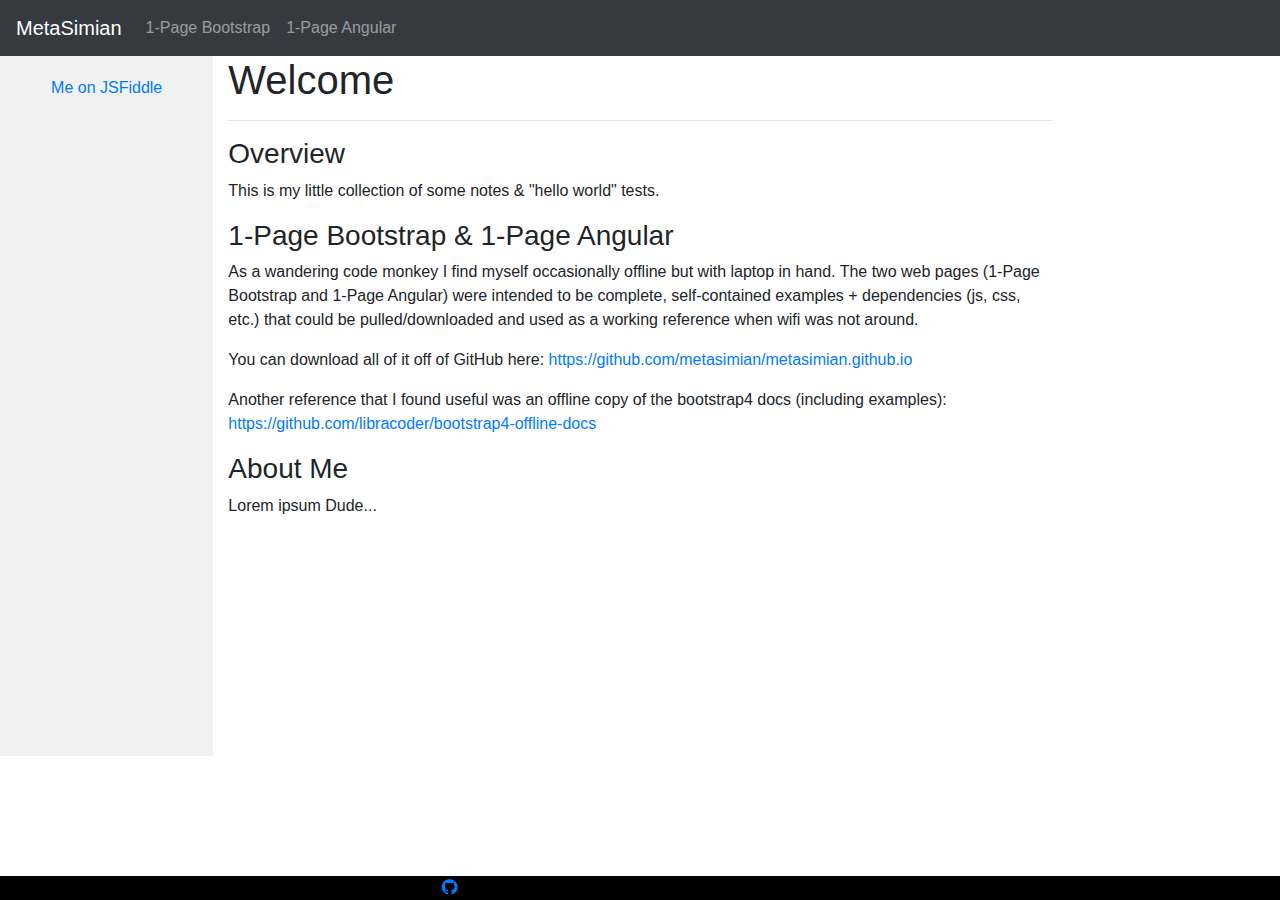
<file: index.html>
<!DOCTYPE html>
<html lang="en">
<head>
  <title>MetaSimian on GitHub - Home</title>
  <meta charset="utf-8">
  <meta name="viewport" content="width=device-width, initial-scale=1">
  <link rel="stylesheet" href="./css/bootstrap.min.css">
  <link rel="stylesheet" href="./css/fontawesome.all.css" />
  <link rel="stylesheet" href="./css/index.css" />
  <script src="./js/jquery.min.js"></script>
  <script src="./js/bootstrap.min.js"></script>
	<!-- Global site tag (gtag.js) - Google Analytics -->
	<script async src="https://www.googletagmanager.com/gtag/js?id=UA-152080596-3"></script>
	<script>
	  window.dataLayer = window.dataLayer || [];
	  function gtag(){dataLayer.push(arguments);}
	  gtag('js', new Date());

	  gtag('config', 'UA-152080596-3');
	</script>
</head>
<body>

<nav class="navbar navbar-expand-sm bg-dark navbar-dark fixed-top">
  <a class="navbar-brand" href="#">MetaSimian</a>
  <button class="navbar-toggler" type="button" data-toggle="collapse" data-target="#collapsibleNavbar">
    <span class="navbar-toggler-icon"></span>
  </button>
  <div class="collapse navbar-collapse bg-dark navbar-dark" id="collapsibleNavbar">
	  <ul class="navbar-nav">
		<li class="nav-item">
		  <a class="nav-link" href="bootstrap.html">1-Page Bootstrap</a>
		</li>
		<li class="nav-item">
		  <a class="nav-link" href="angular.html">1-Page Angular</a>
		</li>
	  </ul>
    </div>  
</nav>
<div class="container-fluid text-center my-3"> <br/></div>
<div class="container-fluid text-center">    
  <div class="row content">
    <div class="col-sm-2 sidenav">
      <p><a href="https://jsfiddle.net/user/metasimian" target="_new">Me on JSFiddle</a></p>
    </div>
    <div class="col-sm-8 text-left"> 
      <h1>Welcome</h1>
      <p></p>
      <hr/>
      <h3>Overview</h3>
      <p>This is my little collection of some notes & "hello world" tests. </p>
	  <h3>1-Page Bootstrap & 1-Page Angular</h3>       
      <p>As a wandering code monkey I find myself occasionally offline but with laptop in hand.  The two web pages (1-Page Bootstrap and 1-Page Angular) were intended to be complete, self-contained examples + dependencies (js, css, etc.) that could be pulled/downloaded and used as a working reference when wifi was not around.</p>
	  <p>You can download all of it off of GitHub here: <a href="https://github.com/metasimian/metasimian.github.io" target="_new">https://github.com/metasimian/metasimian.github.io</a></p>
	  <p>Another reference that I found useful was an offline copy of the bootstrap4 docs (including examples): <a href="https://github.com/libracoder/bootstrap4-offline-docs" target="_new">https://github.com/libracoder/bootstrap4-offline-docs</a></p>
      <h3>About Me</h3>
      <p>Lorem ipsum Dude...</p>
    </div>
    <!--div class="col-sm-2 sidenav"> 
      <div class="well">
        <p>ADS</p>
      </div>
      <div class="well">
        <p>ADS</p>
      </div>
    </div-->
  </div>
</div>

<div class="container-fluid footer fixed-bottom">
	<div class="row">
	  <div class="col-4"></div>
	  <div class="col-2"><a href="https://github.com/metasimian/" target="_new"><i class="fab fa-github"></i></a></div>
	  <div class="col-4"></div>
	</div>
</div>

</body>
</html>
</file>
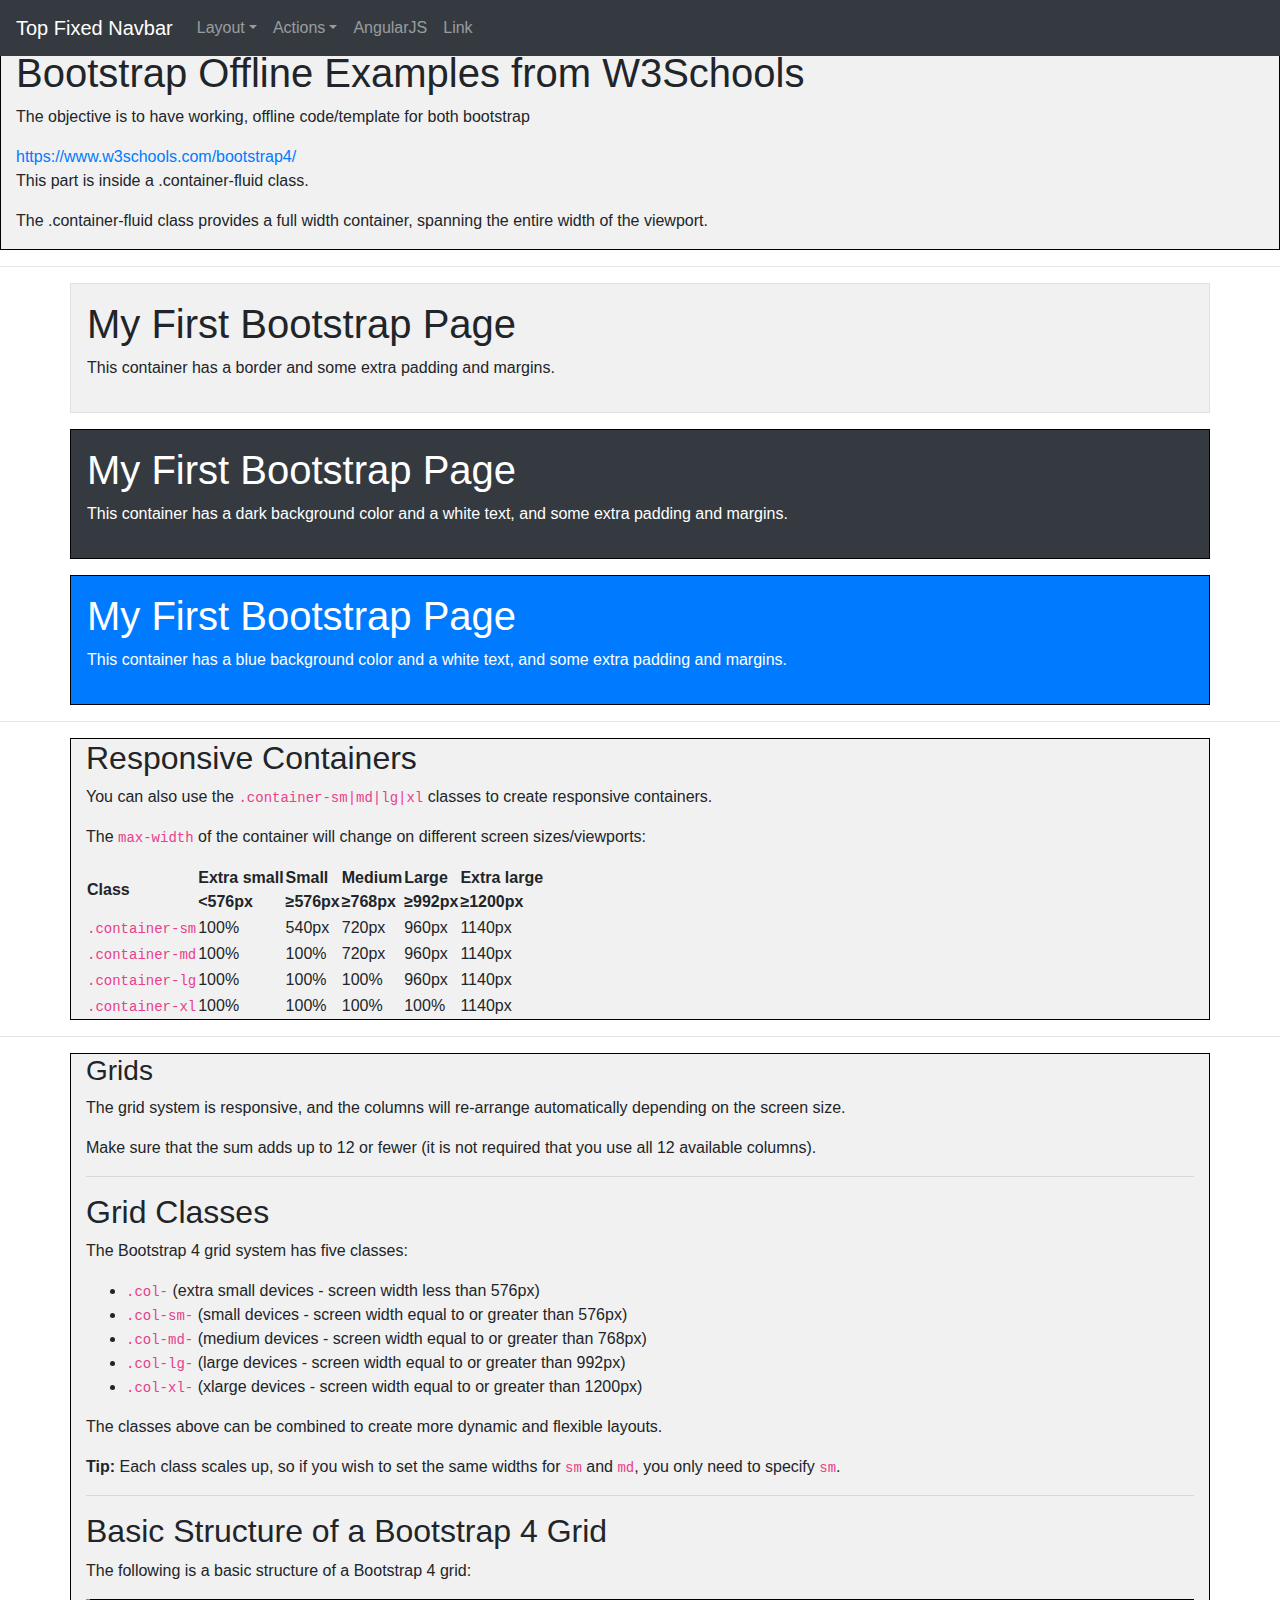
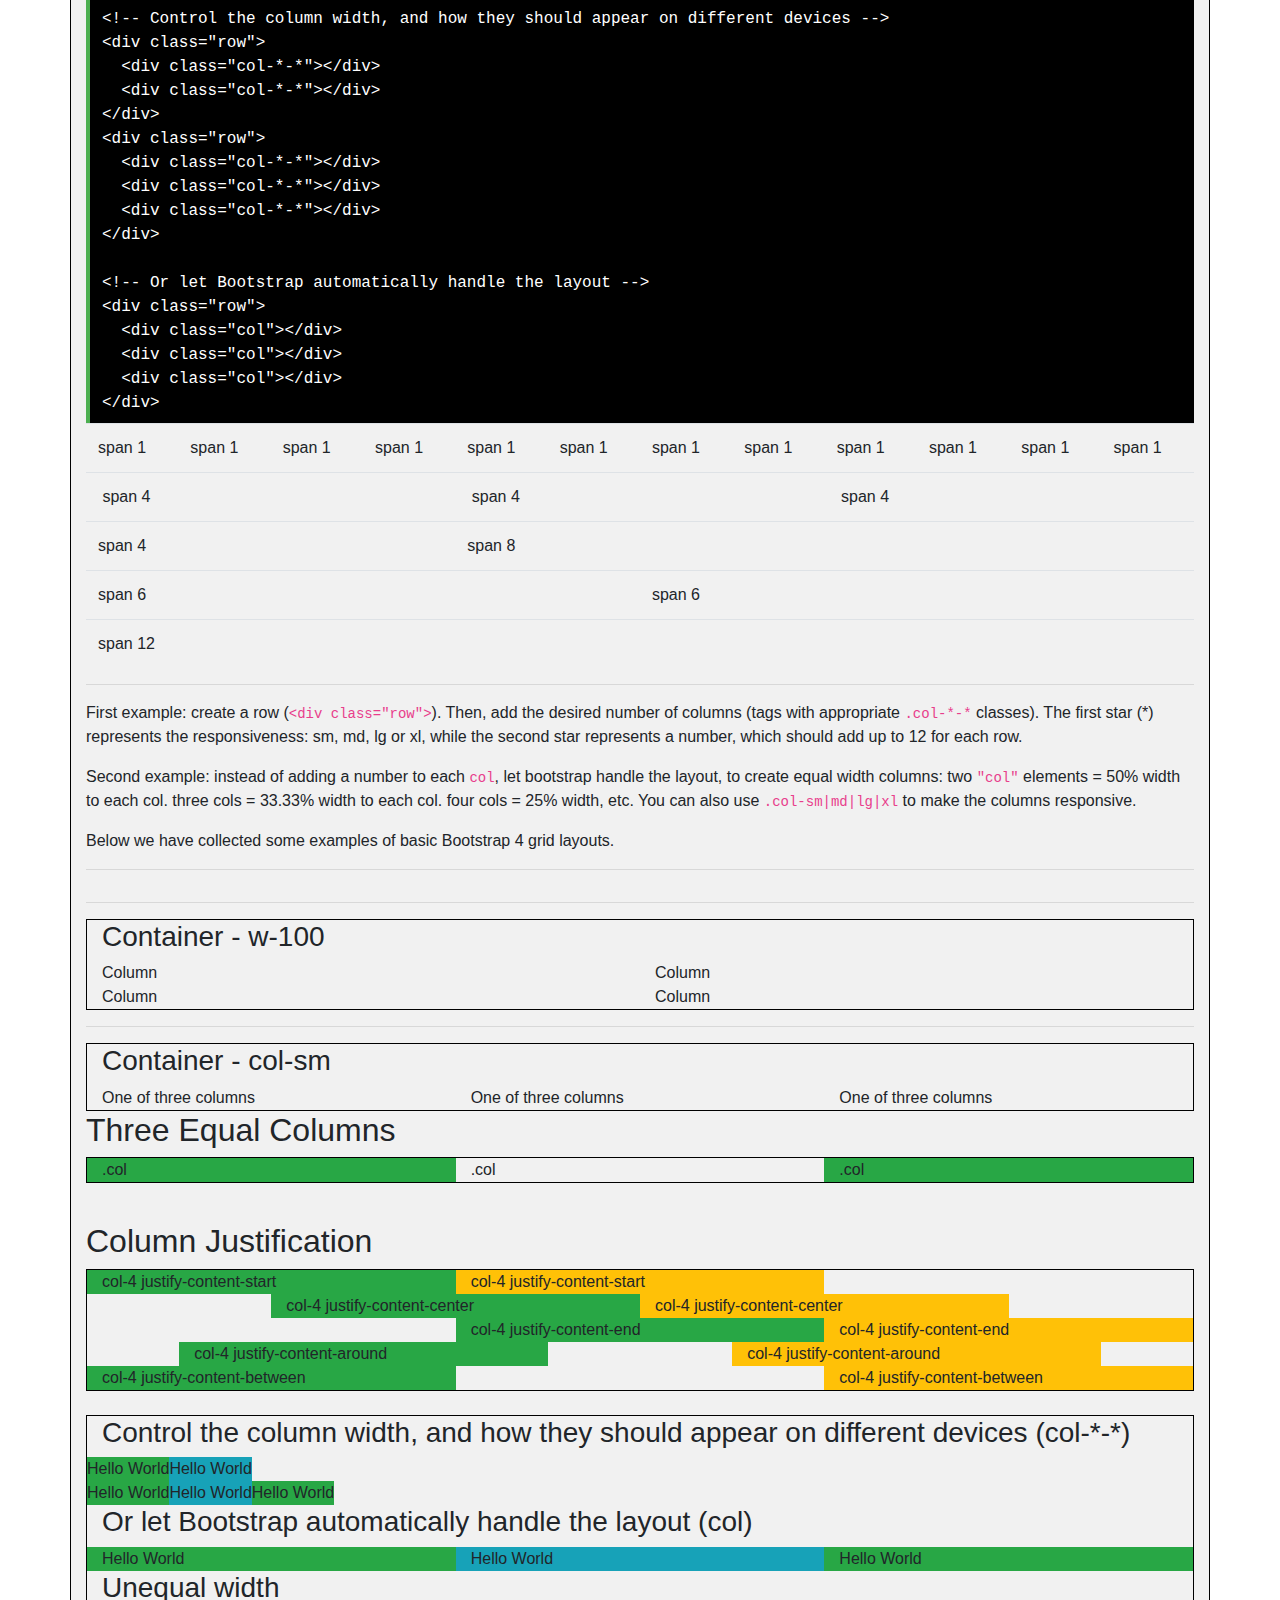
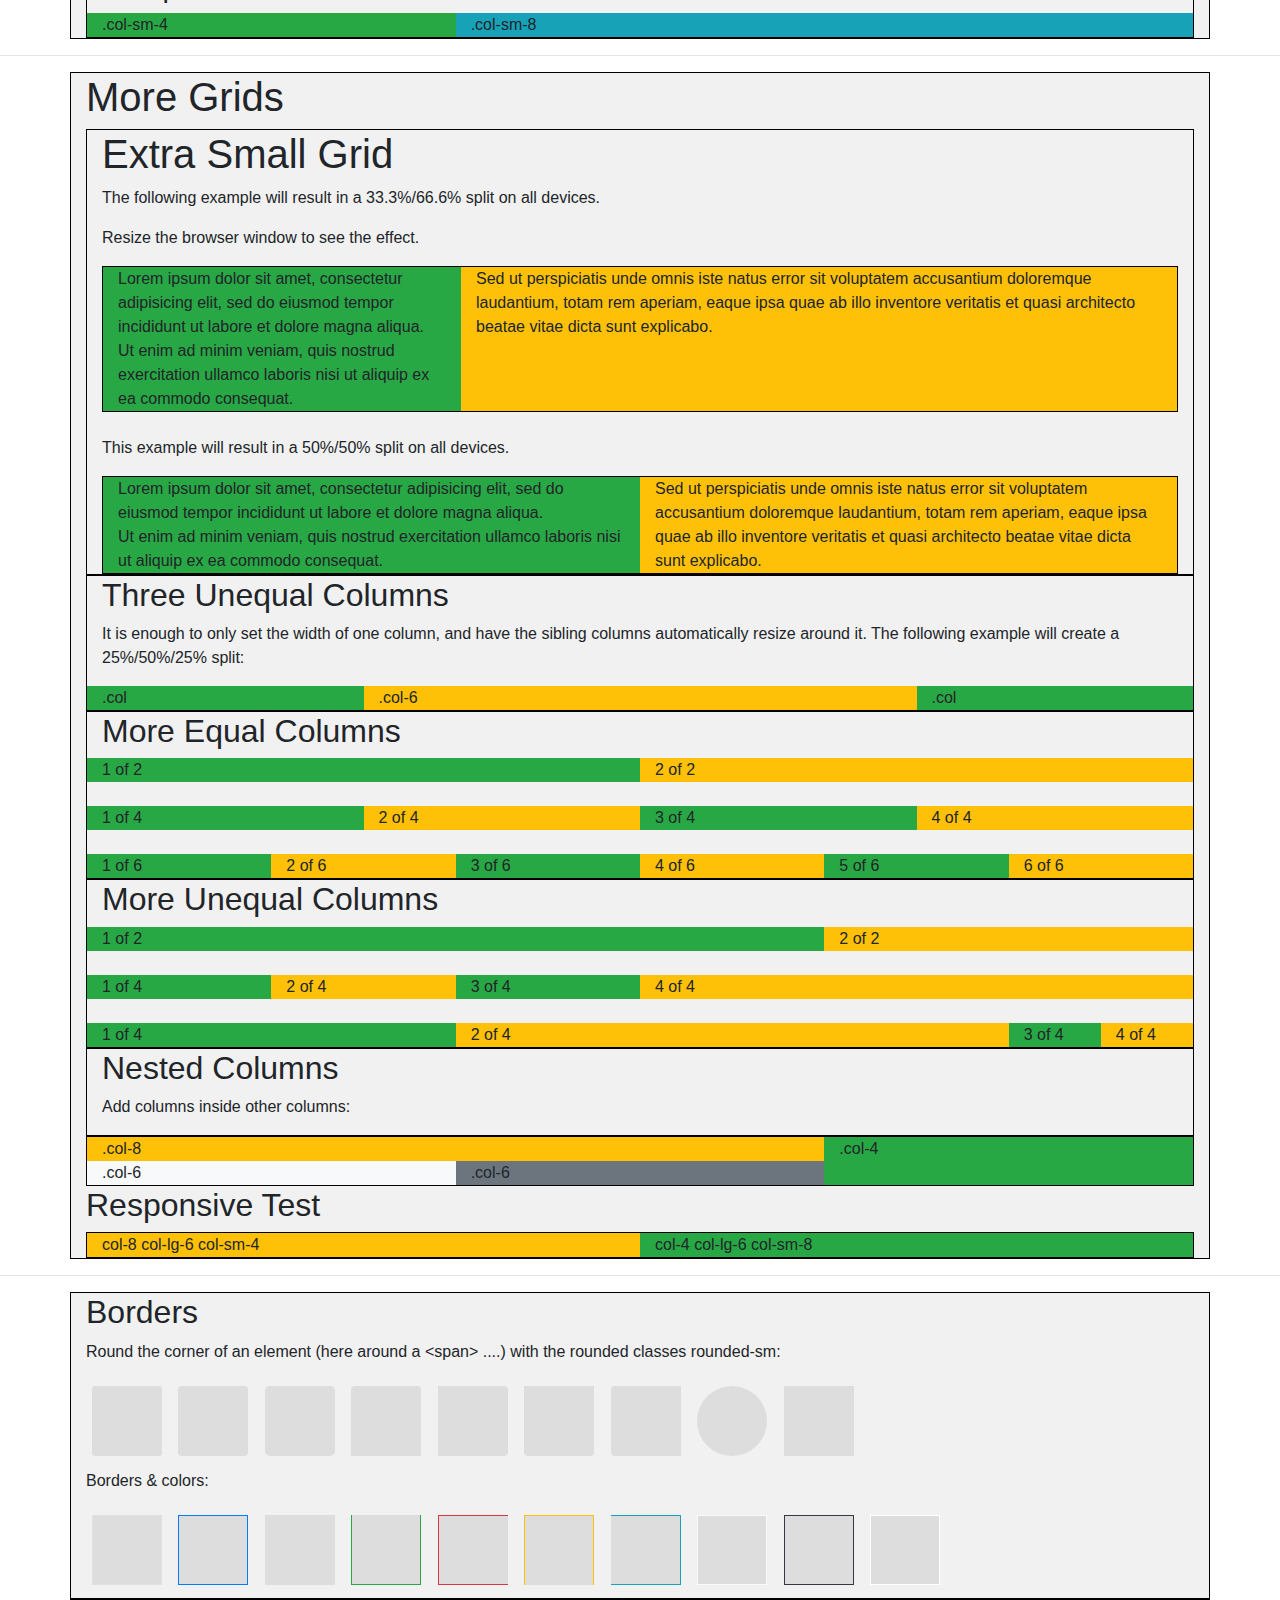
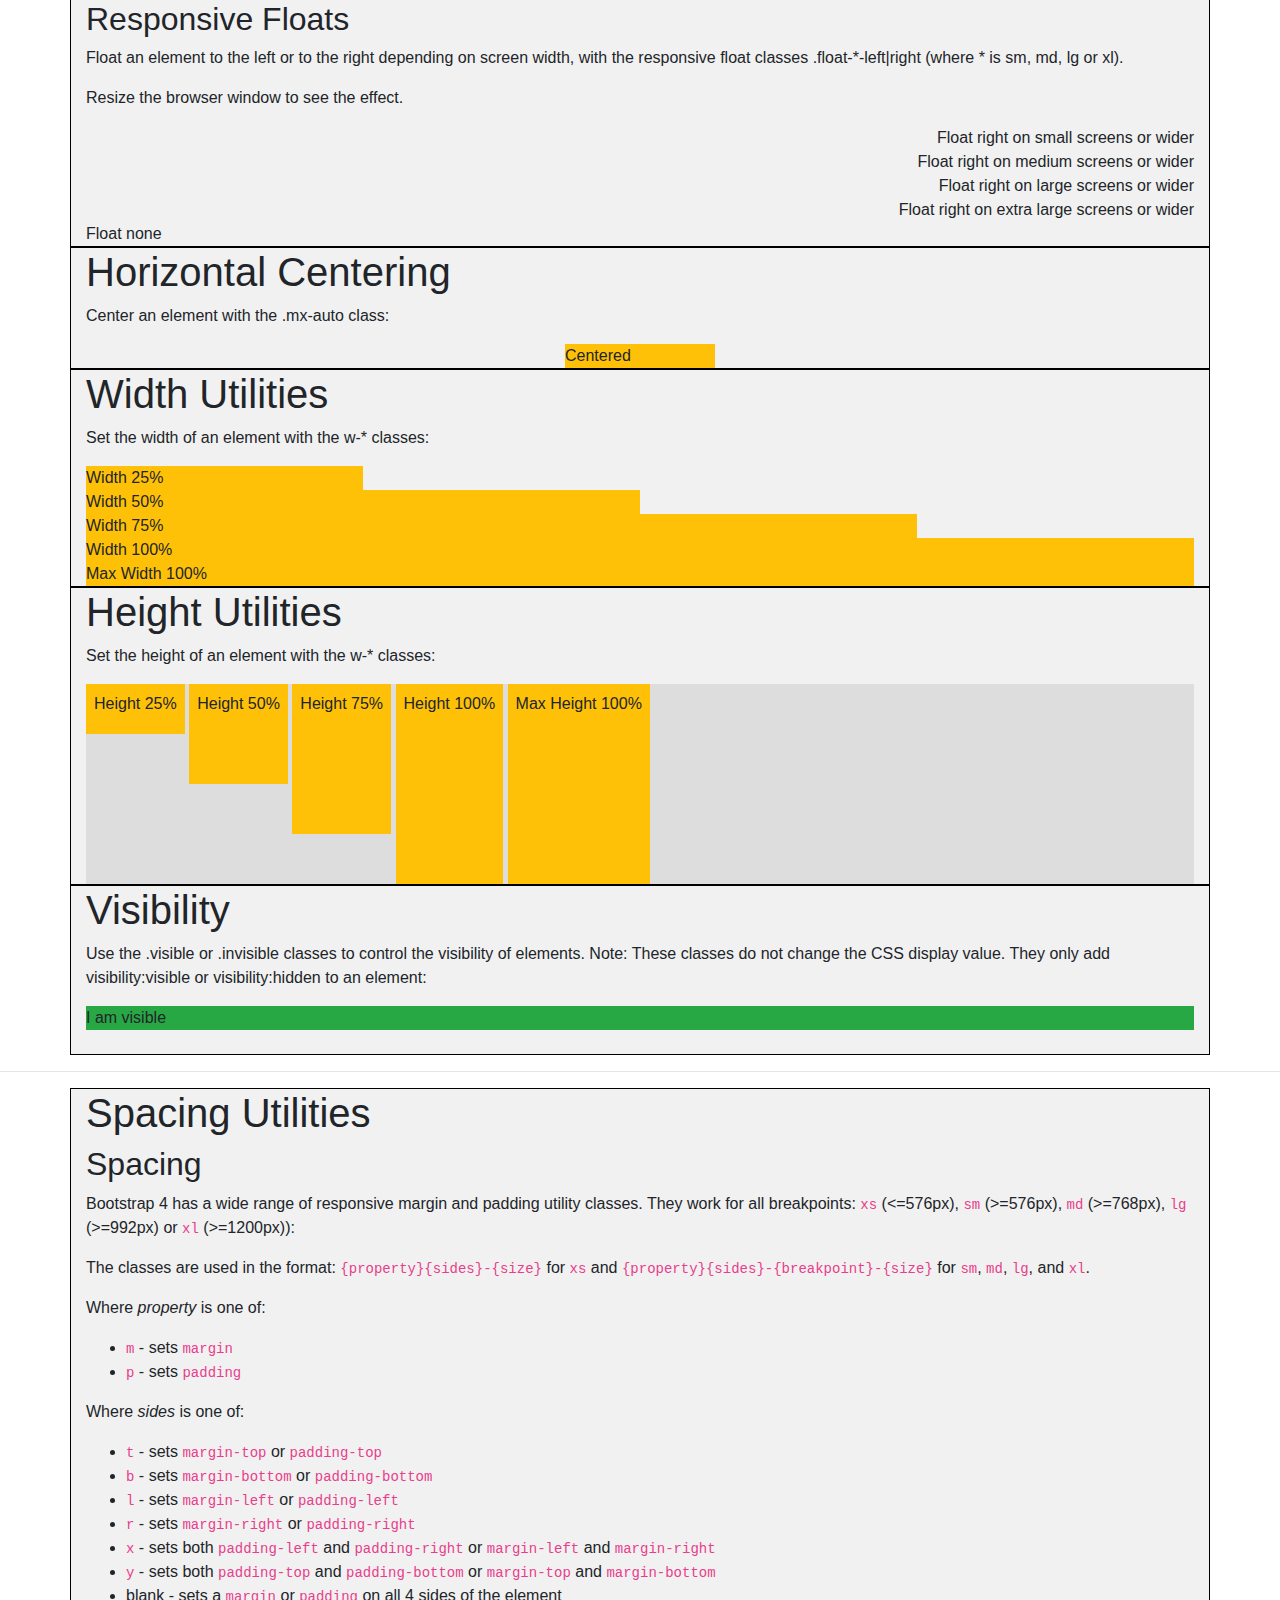
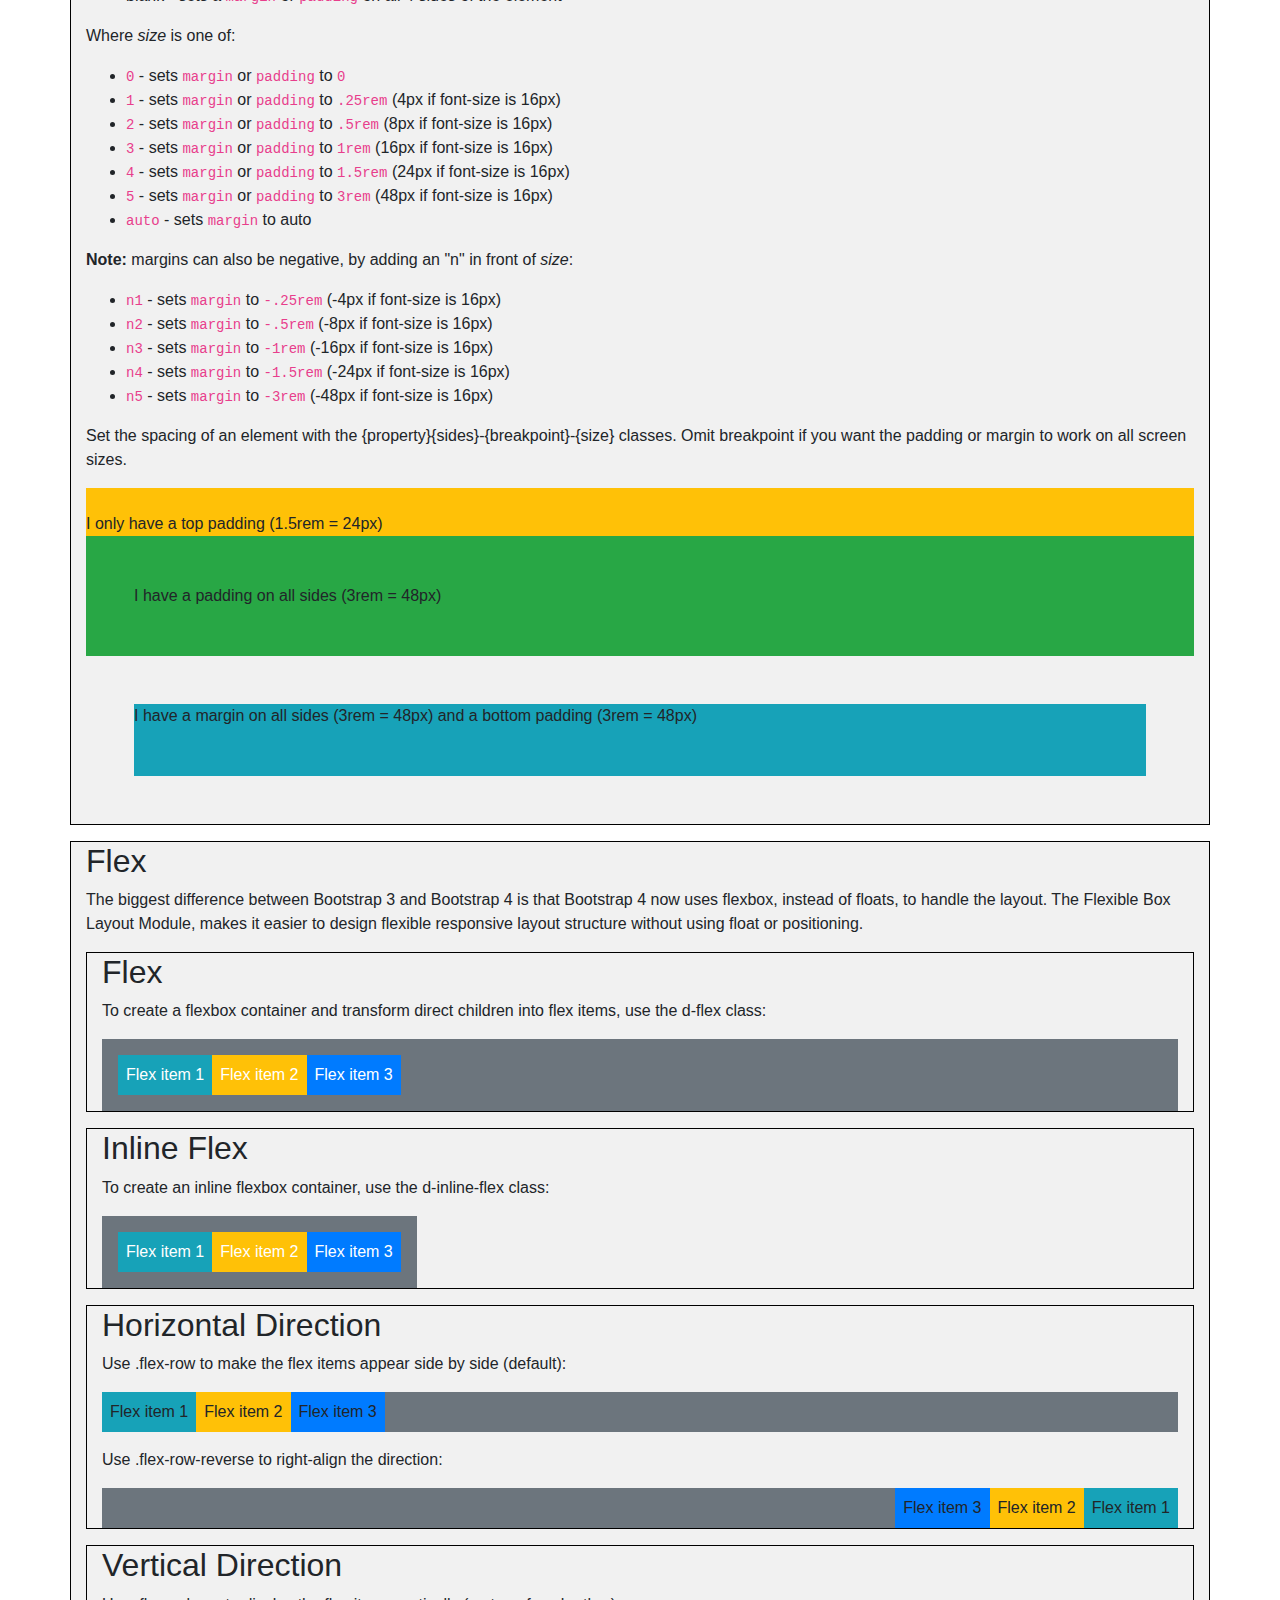
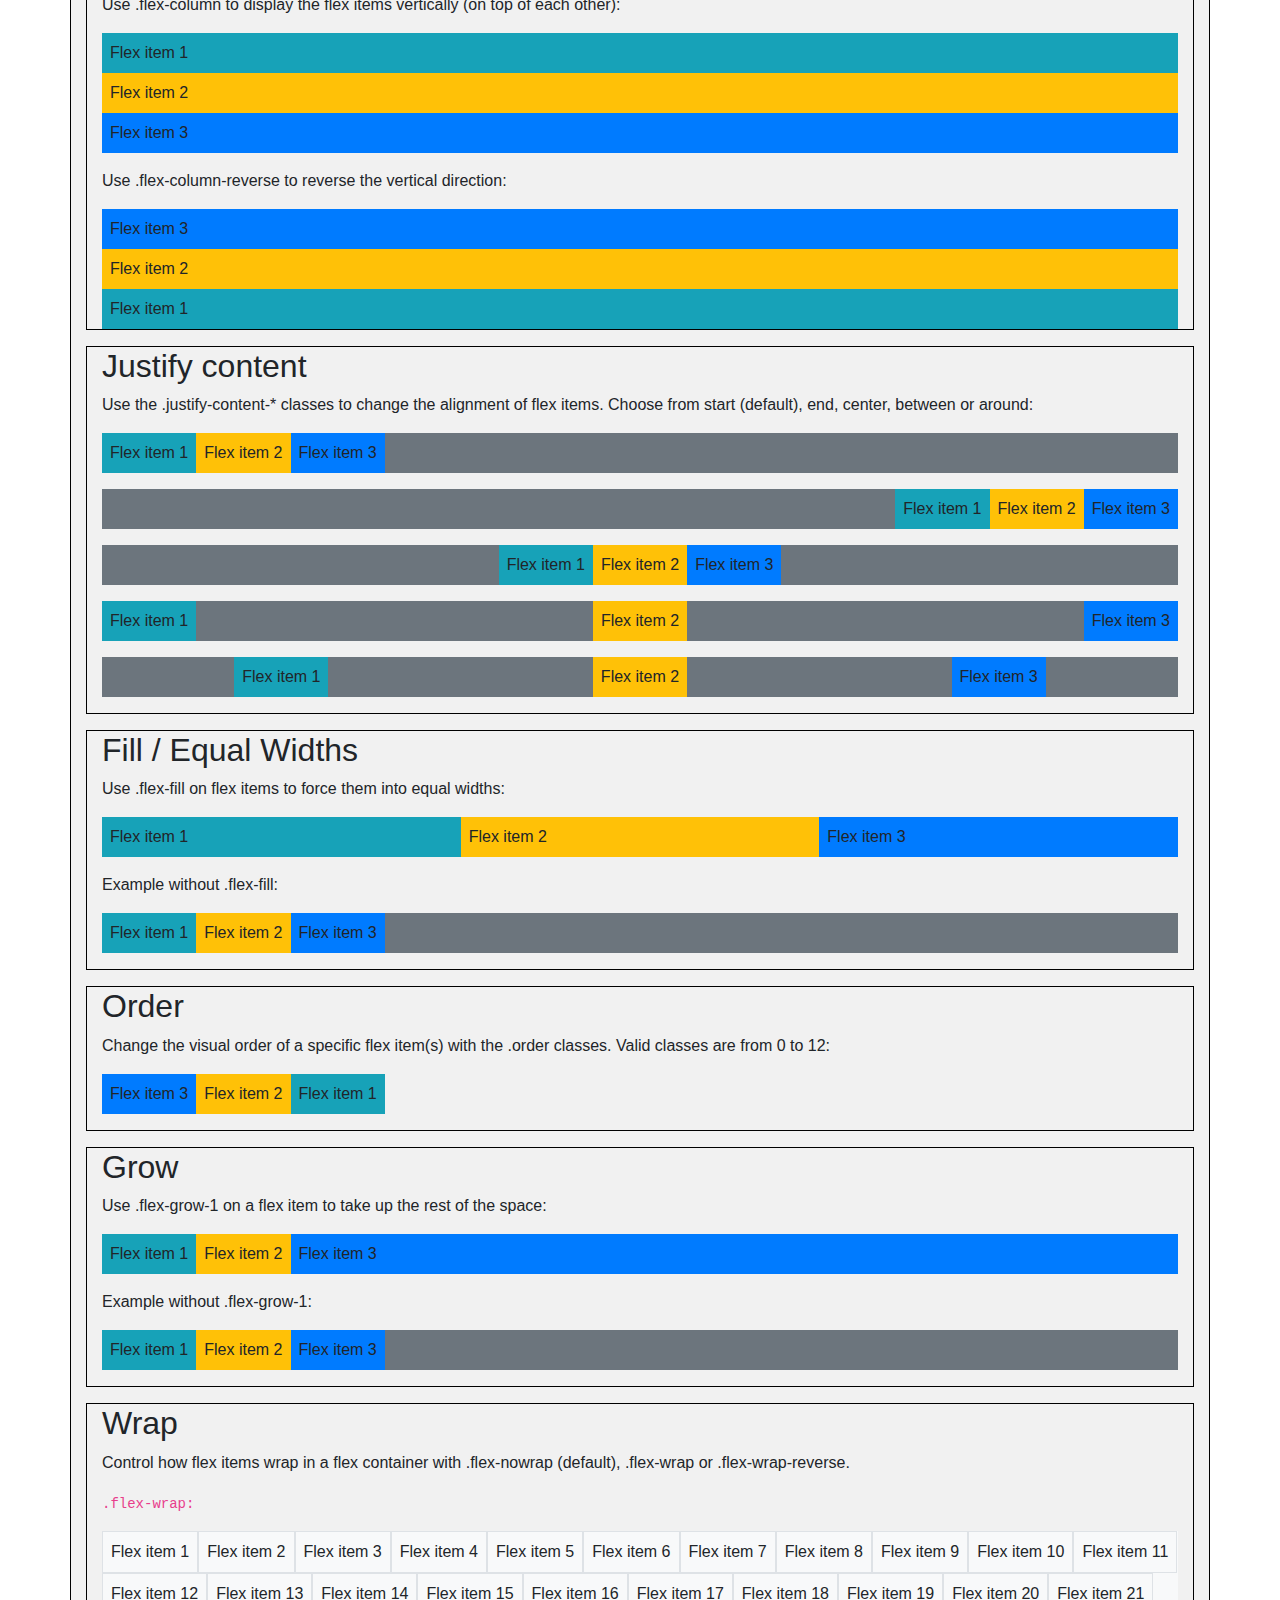
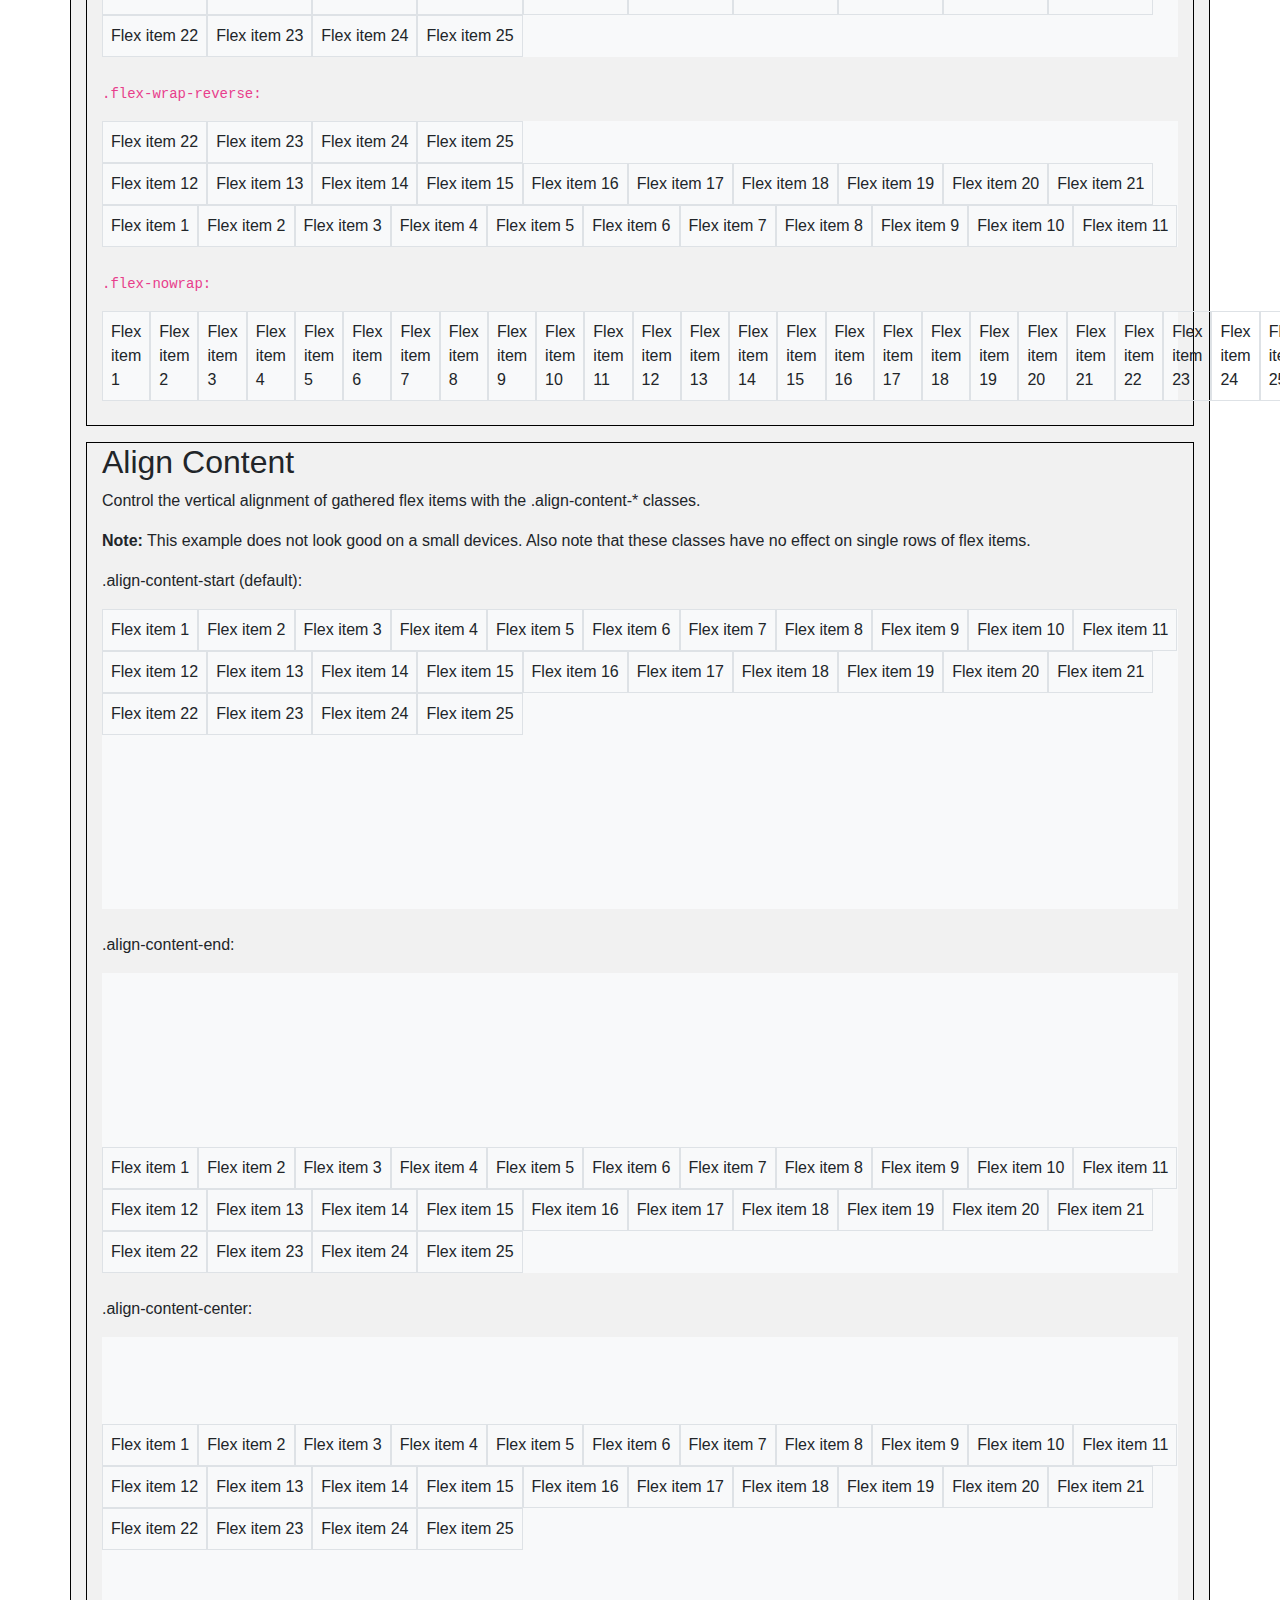
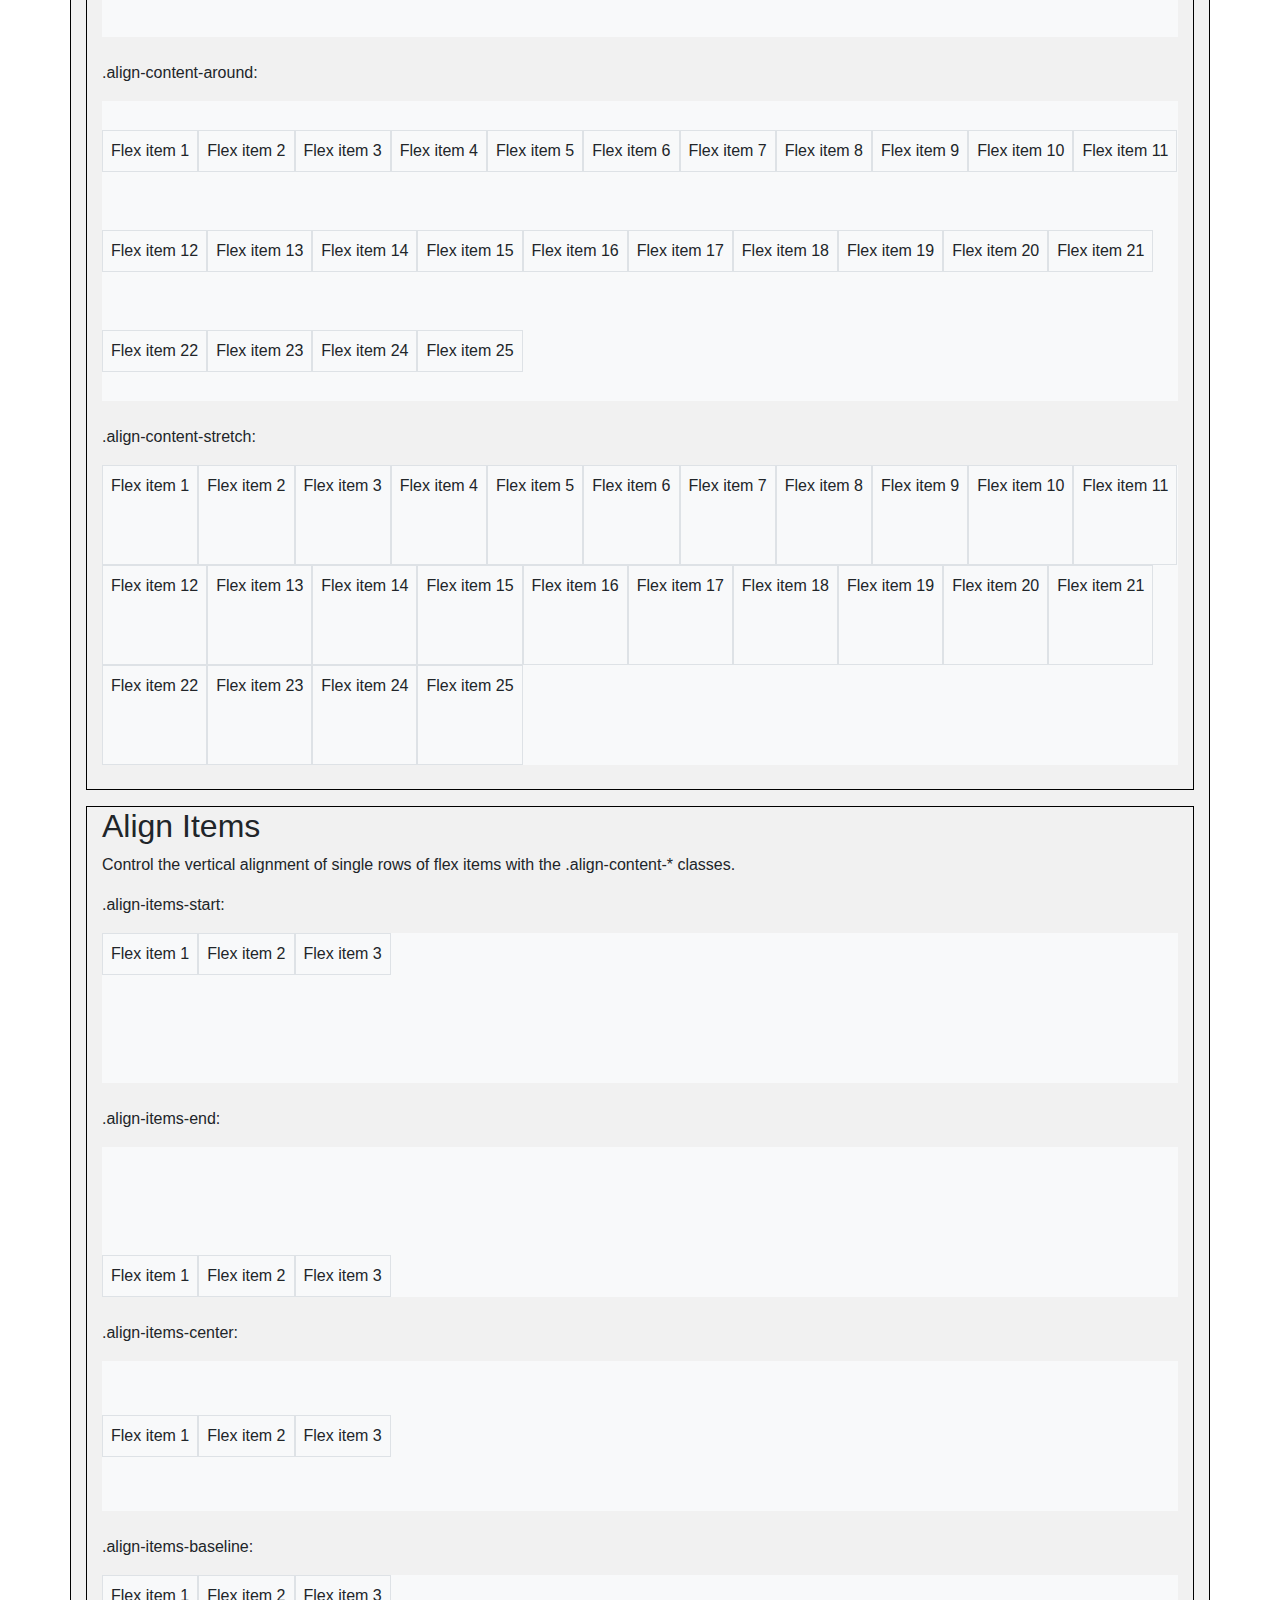
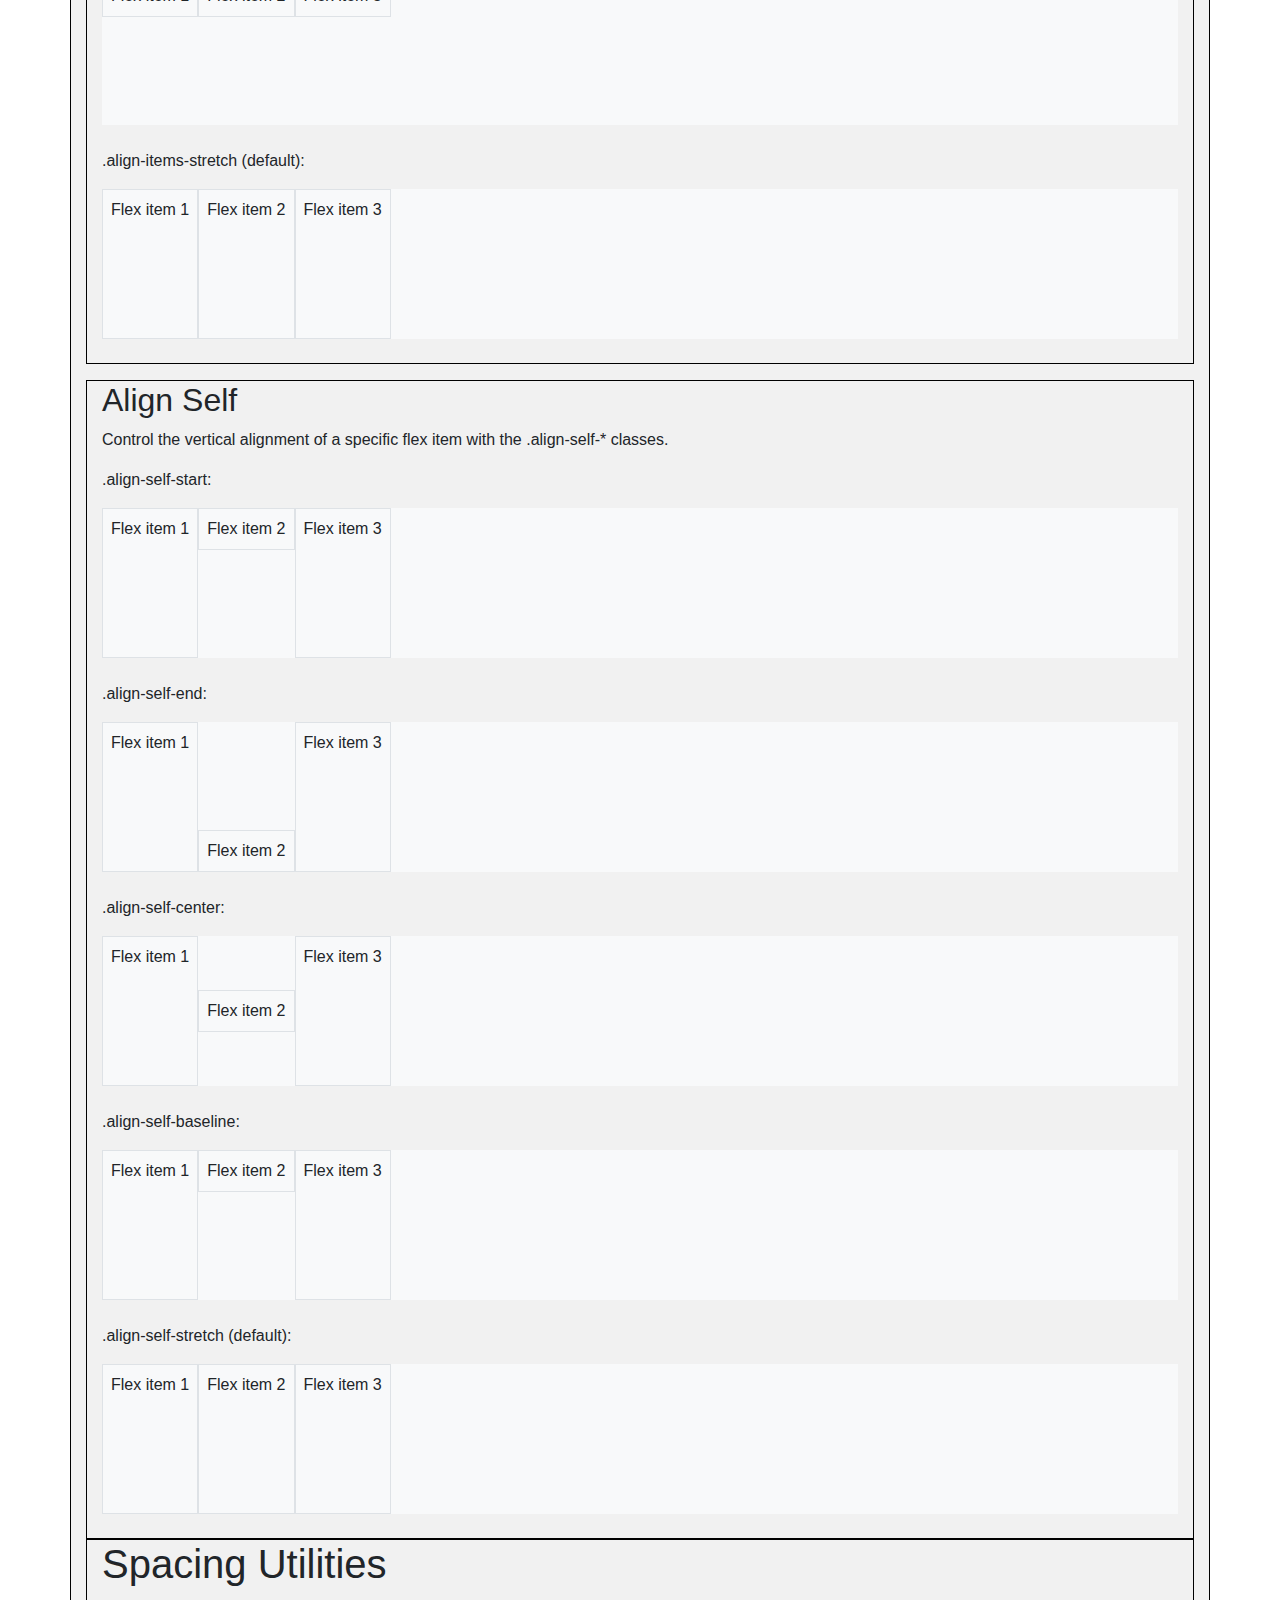
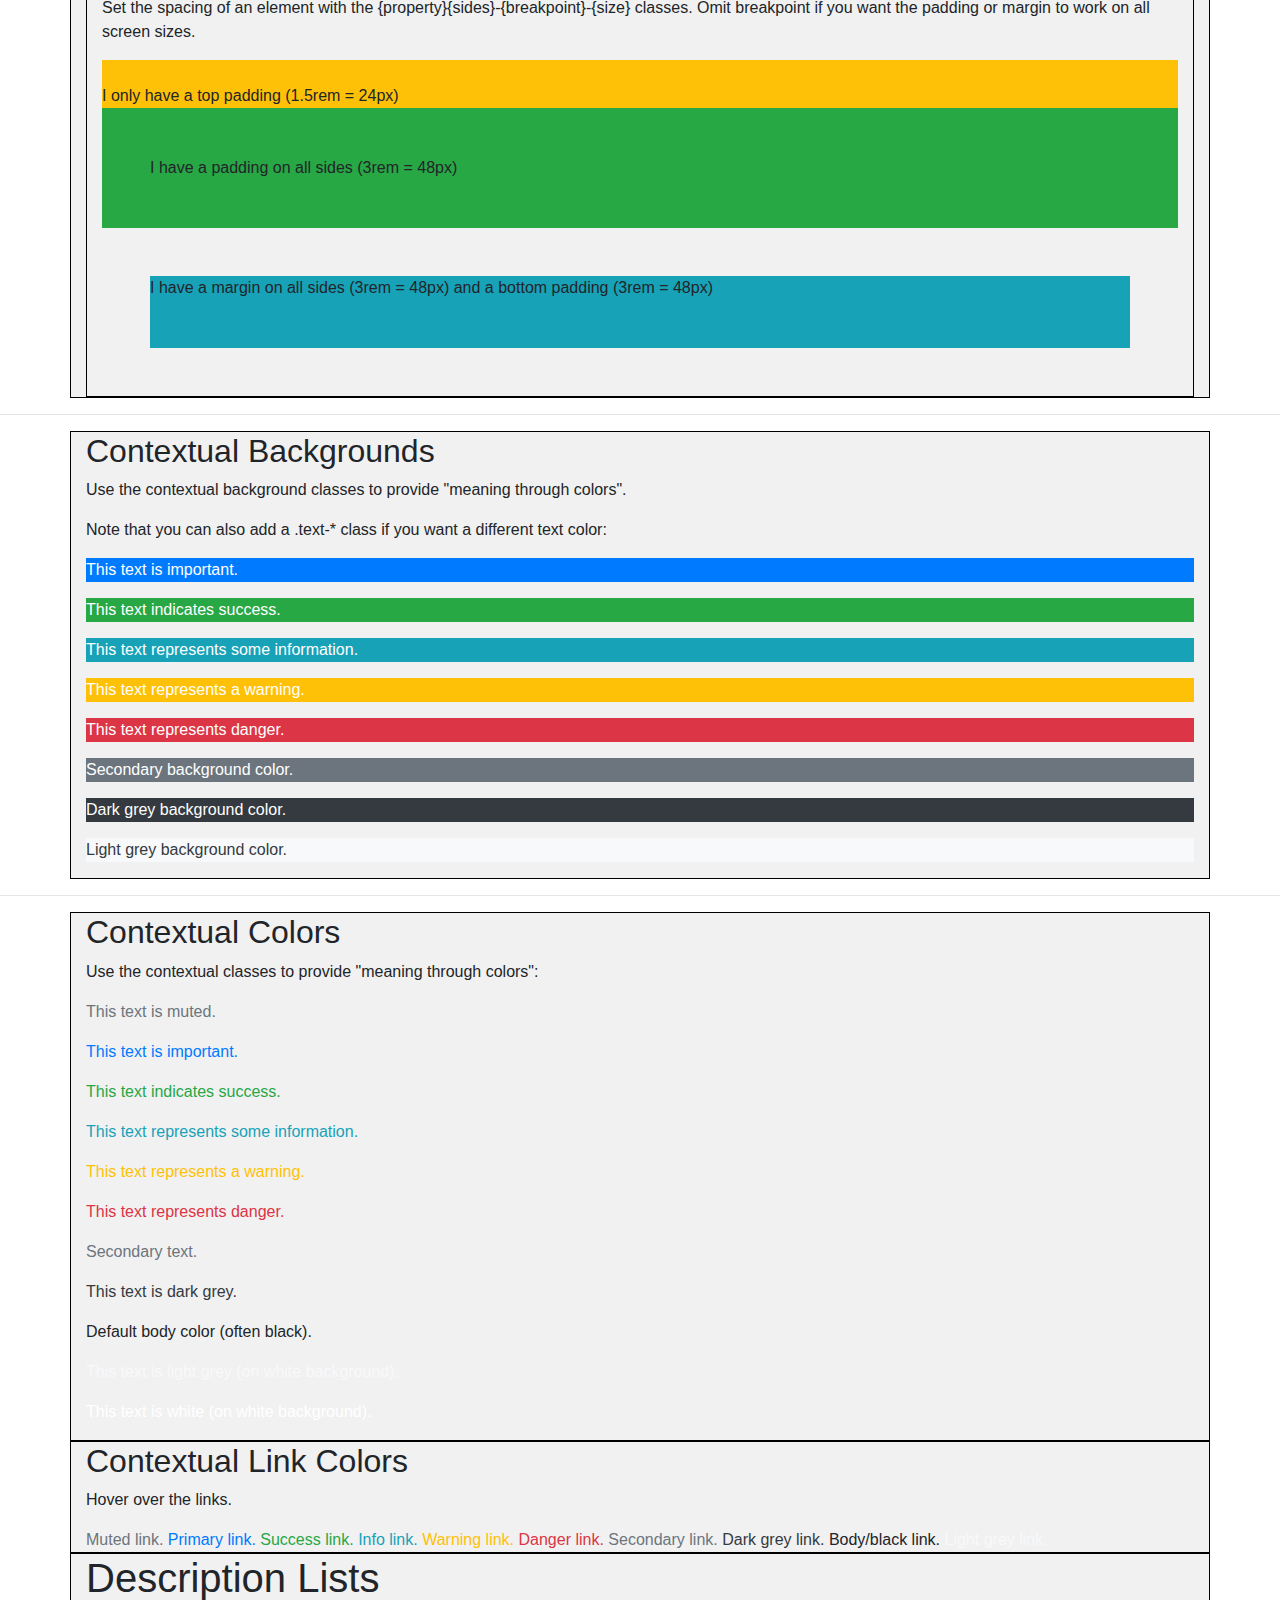
<file: bootstrap.html>
<!DOCTYPE html>
<html lang="en">
<head>
  <title>1-Page Bootstrap Examples - Offline</title>
  <meta charset="utf-8">
  <meta name="viewport" content="width=device-width, initial-scale=1">
  <!--
  <link rel="stylesheet" href="https://maxcdn.bootstrapcdn.com/bootstrap/4.4.1/css/bootstrap.min.css">
  <link rel="stylesheet" href="https://use.fontawesome.com/releases/v5.7.0/css/all.css" integrity="sha384-lZN37f5QGtY3VHgisS14W3ExzMWZxybE1SJSEsQp9S+oqd12jhcu+A56Ebc1zFSJ" crossorigin="anonymous">
  <script src="https://ajax.googleapis.com/ajax/libs/jquery/3.4.1/jquery.min.js"></script>
  <script src="https://cdnjs.cloudflare.com/ajax/libs/popper.js/1.16.0/umd/popper.min.js"></script>
  <script src="https://maxcdn.bootstrapcdn.com/bootstrap/4.4.1/js/bootstrap.min.js"></script>
  -->
    <!-- IE10 viewport hack for Surface/desktop Windows 8 bug -->
    <!-- 
    <link href="../../assets/css/ie10-viewport-bug-workaround.css" rel="stylesheet"> 
  -->
    <link rel="stylesheet" href="./css/bootstrap.min.css" />
    <link rel="stylesheet" href="./css/custom.css" />
    <link rel="stylesheet" href="./css/fontawesome.all.css" />
    <script src="./js/jquery.min.js"></script>
    <script src="./js/popper.min.js"></script>
    <script src="./js/bootstrap.min.js"></script>
	<!-- Global site tag (gtag.js) - Google Analytics -->
	<script async src="https://www.googletagmanager.com/gtag/js?id=UA-152080596-3"></script>
	<script>
	  window.dataLayer = window.dataLayer || [];
	  function gtag(){dataLayer.push(arguments);}
	  gtag('js', new Date());

	  gtag('config', 'UA-152080596-3');
	</script>
</head>
<body >
<!-- https://www.w3schools.com/bootstrap4/ -->
<div class="container-fluid pt-5" id="containers">
  <h1>Bootstrap Offline Examples from W3Schools</h1>
  <p>The objective is to have working, offline code/template for both bootstrap </p>
  <a href="https://www.w3schools.com/bootstrap4/" target="_new">https://www.w3schools.com/bootstrap4/</a>

  <p>This part is inside a .container-fluid class.</p>
  <p>The .container-fluid class provides a full width container, spanning the entire width of the viewport.</p>           
</div>
<hr/>
<div class="container p-3 my-3 border">
  <h1>My First Bootstrap Page</h1>
  <p>This container has a border and some extra padding and margins.</p>
</div>

<div class="container p-3 my-3 bg-dark text-white">
  <h1>My First Bootstrap Page</h1>
  <p>This container has a dark background color and a white text, and some extra padding and margins.</p>
</div>

<div class="container p-3 my-3 bg-primary text-white">
  <h1>My First Bootstrap Page</h1>
  <p>This container has a blue background color and a white text, and some extra padding and margins.</p>
</div>
<hr/>

<div class="container">

<h2>Responsive Containers</h2>
<p>You can also use the <code class="w3-codespan">.container-sm|md|lg|xl</code> classes to create responsive containers.</p>
<p>The <code class="w3-codespan">max-width</code> of the container will change on different screen sizes/viewports:</p>

	<table class="w3-table w3-table-all">
	  <thead>
		<tr>
		  <th>Class</th>
		  <th>
			Extra small<br>
			&lt;576px
		  </th>
		  <th>
			Small<br>
			&#8805;576px
		  </th>
		  <th>
			Medium<br>
			&#8805;768px
		  </th>
		  <th>
			Large<br>
			&#8805;992px
		  </th>
		  <th>
			Extra large<br>
			&#8805;1200px
		  </th>
		</tr>
	  </thead>
	  <tbody>
		<tr>
		  <td><code class="w3-codespan">.container-sm</code></td>
		  <td>100%</td>
		  <td>540px</td>
		  <td>720px</td>
		  <td>960px</td>
		  <td>1140px</td>
		</tr>
		<tr>
		  <td><code class="w3-codespan">.container-md</code></td>
		  <td>100%</td>
		  <td>100%</td>
		  <td>720px</td>
		  <td>960px</td>
		  <td>1140px</td>
		</tr>
		<tr>
		  <td><code class="w3-codespan">.container-lg</code></td>
		  <td>100%</td>
		  <td>100%</td>
		  <td>100%</td>
		  <td>960px</td>
		  <td>1140px</td>
		</tr>
		<tr>
		  <td><code class="w3-codespan">.container-xl</code></td>
		  <td>100%</td>
		  <td>100%</td>
		  <td>100%</td>
		  <td>100%</td>
		  <td>1140px</td>
		</tr>
	  </tbody>
	</table>
</div>

<hr/>
<div class="container" id="grids">
	<h3>Grids </h3>
	<p>The grid system is responsive, and the columns will re-arrange automatically depending on the screen size.</p>
	<p>Make sure that the sum adds up to 12 or fewer (it is not required that you 
	use all 12 available columns).</p>
	<hr>

	<h2>Grid Classes</h2>
	<p>The Bootstrap 4 grid system has five classes:</p>
	<ul>
	  <li><code class="w3-codespan">.col-</code> (extra small devices - screen width less than 576px)</li>
	  <li><code class="w3-codespan">.col-sm-</code> (small devices - screen width equal to or greater than 576px)</li>
	  <li><code class="w3-codespan">.col-md-</code> (medium devices - screen width equal to or greater than 768px)</li>
	  <li><code class="w3-codespan">.col-lg-</code> (large devices - screen width equal to or greater than 992px)</li>
	  <li><code class="w3-codespan">.col-xl-</code> (xlarge devices - screen width equal to or greater than 1200px)</li>
	</ul>
	<p>The classes above can be combined to create more dynamic and flexible layouts.</p>
	<p><strong>Tip:</strong> Each class scales up, so if you wish to set the same widths for 
	<code class="w3-codespan">sm</code> and <code class="w3-codespan">md</code>, you only need to specify <code class="w3-codespan">sm</code>.</p>
	<hr>

	<h2>Basic Structure of a Bootstrap 4 Grid</h2>
	<p>The following is a basic structure of a Bootstrap 4 grid:</p>
	<div class="w3-example">
	 <div class="w3-code notranslate htmlHigh">
	   &lt;!-- Control the column width, and how they should appear on different 
	   devices --&gt;<br>&lt;div class=&quot;row&quot;&gt;<br>&nbsp; &lt;div class=&quot;col-*-*&quot;&gt;&lt;/div&gt;<br>&nbsp; 
	   &lt;div class=&quot;col-*-*&quot;&gt;&lt;/div&gt;<br>&lt;/div&gt;<br>&lt;div class=&quot;row&quot;&gt;<br>&nbsp; &lt;div class=&quot;col-*-*&quot;&gt;&lt;/div&gt;<br>&nbsp; &lt;div class=&quot;col-*-*&quot;&gt;&lt;/div&gt;<br>&nbsp; &lt;div class=&quot;col-*-*&quot;&gt;&lt;/div&gt;<br>&lt;/div&gt;<br>
	   <br>&lt;!-- Or let Bootstrap automatically handle the layout --&gt;<br>&lt;div class=&quot;row&quot;&gt;<br>&nbsp; &lt;div class=&quot;col&quot;&gt;&lt;/div&gt;<br>&nbsp; &lt;div class=&quot;col&quot;&gt;&lt;/div&gt;<br>&nbsp; &lt;div class=&quot;col&quot;&gt;&lt;/div&gt;<br>&lt;/div&gt;</div>
	</div>


	<table class="table grid">
	<tbody><tr>
	  <td>span 1</td>
	  <td>span 1</td>  
	  <td>span 1</td>
	  <td>span 1</td>
	  <td>span 1</td>  
	  <td>span 1</td>
	  <td>span 1</td>
	  <td>span 1</td>  
	  <td>span 1</td>
	  <td>span 1</td>
	  <td>span 1</td>  
	  <td>span 1</td>
	</tr>
	<tr>
	  <td colspan="4">&nbsp;span 4</td>
	  <td colspan="4">&nbsp;span 4</td>  
	  <td colspan="4">&nbsp;span 4</td>
	</tr>
	<tr>
	  <td colspan="4">span 4</td>
	  <td colspan="8">span 8</td>  
	</tr>
	<tr>
	  <td colspan="6">span 6</td>
	  <td colspan="6">span 6</td>  
	</tr>
	<tr>
	  <td colspan="12">span 12</td>
	</tr>
	</tbody></table>
<hr/>	
	
	<p>First example: create a row (<code class="w3-codespan">&lt;div 
	class="row"&gt;</code>). Then, add the desired number of columns (tags with appropriate 
	<code class="w3-codespan">.col-*-*</code> classes). The first star (*) 
	represents the responsiveness: sm, md, lg or xl, while the second star 
	represents a number, which should add up to 12 for each row.</p>
	<p>Second example: instead of adding a number to each <code class="w3-codespan">col</code>, let bootstrap handle 
	the layout, to create equal width columns: two <code class="w3-codespan">&quot;col&quot;</code> elements = 50% width to 
	each col. three cols = 33.33% width to each col. four cols = 25% width, etc. You 
	can also use <code class="w3-codespan">.col-sm|md|lg|xl</code> to make the columns responsive.</p>
	<p>Below we have collected some examples of basic Bootstrap 4 grid layouts.</p>
	<hr>
	<div id="midcontentadcontainer" style="overflow:auto;text-align:center">
	<!-- MidContent -->

	  <!--<pre>mid_content, all: [300,250][336,280][728,90][970,250][970,90][320,50][468,60]</pre>-->
	  <div id="snhb-mid_content-0"></div>
		
	</div>
<hr>
<div class="container">
<h3>Container - w-100</h3>
  <div class="row">
    <div class="col">Column</div>
    <div class="col">Column</div>
    <div class="w-100"></div>
    <div class="col">Column</div>
    <div class="col">Column</div>
  </div>
</div>
<hr/>
<div class="container">
<h3>Container - col-sm</h3>
  <div class="row">
    <div class="col-sm">
      One of three columns
    </div>
    <div class="col-sm">
      One of three columns
    </div>
    <div class="col-sm">
      One of three columns
    </div>
  </div>
</div>

<h2>Three Equal Columns</h2>
<div class="container-fluid" style="margin:8px 0 15px 0;">
<div class="row test">
  <div class="col-sm-4 bg-success">.col</div>
  <div class="col-sm-4">.col</div>
  <div class="col-sm-4 bg-success">.col</div>
</div>
</div>
<br/>
<h2>Column Justification</h2>
<div class="container layoutborders">
  <div class="row justify-content-start">
    <div class="col-4 bg-success">
      col-4 justify-content-start
    </div>
    <div class="col-4 bg-warning">
      col-4 justify-content-start
    </div>
  </div>
  <div class="row justify-content-center">
    <div class="col-4 bg-success">
      col-4 justify-content-center
    </div>
    <div class="col-4 bg-warning">
      col-4 justify-content-center
    </div>
  </div>
  <div class="row justify-content-end">
    <div class="col-4 bg-success">
      col-4 justify-content-end
    </div>
    <div class="col-4 bg-warning">
      col-4 justify-content-end
    </div>
  </div>
  <div class="row justify-content-around">
    <div class="col-4 bg-success">
      col-4 justify-content-around
    </div>
    <div class="col-4 bg-warning">
      col-4 justify-content-around
    </div>
  </div>
  <div class="row justify-content-between">
    <div class="col-4 bg-success">
      col-4 justify-content-between
    </div>
    <div class="col-4 bg-warning">
      col-4 justify-content-between
    </div>
  </div>
</div>

<br/>
<div class="container">
	<h3>Control the column width, and how they should appear on different devices (col-*-*) </h3>
	<div class="row">
	  <div class="col-*-* bg-success">Hello World</div>
	  <div class="col-*-* bg-info">Hello World</div>
	</div>
	<div class="row">
	  <div class="col-*-* bg-success">Hello World</div>
	  <div class="col-*-* bg-info">Hello World</div>
	  <div class="col-*-* bg-success">Hello World</div>
	</div>

	<h3> Or let Bootstrap automatically handle the layout (col)</h3>
	<div class="row">
	  <div class="col bg-success">Hello World</div>
	  <div class="col bg-info">Hello World</div>
	  <div class="col bg-success">Hello World</div>
	</div>
	<h3> Unequal width</h3>
	<div class="row">
	  <div class="col-sm-4 bg-success">.col-sm-4</div>
	  <div class="col-sm-8 bg-info">.col-sm-8</div>
	</div>
</div>

</div>
<hr/>
<div class="container">
	<h1>More Grids</h1>
	<div class="container-fluid">
	  <h1>Extra Small Grid</h1>
	  <p>The following example will result in a 33.3%/66.6% split on all devices.</p>
	  <p>Resize the browser window to see the effect.</p>
	  <div class="container-fluid">
		<div class="row">
		  <div class="col-4 bg-success">
			Lorem ipsum dolor sit amet, consectetur adipisicing elit, sed do eiusmod tempor incididunt ut labore et dolore magna aliqua.<br>
			Ut enim ad minim veniam, quis nostrud exercitation ullamco laboris nisi ut aliquip ex ea commodo consequat.
		  </div>
		  <div class="col-8 bg-warning">
			Sed ut perspiciatis unde omnis iste natus error sit voluptatem accusantium doloremque laudantium, totam rem aperiam, eaque ipsa quae ab illo inventore veritatis et quasi architecto beatae vitae dicta sunt explicabo.
		  </div>
		</div>
	  </div>
	  <br>
	  
	  <p>This example will result in a 50%/50% split on all devices.</p>
	  <div class="container-fluid">
		<div class="row">
		  <div class="col-6 bg-success">
			Lorem ipsum dolor sit amet, consectetur adipisicing elit, sed do eiusmod tempor incididunt ut labore et dolore magna aliqua.<br>
			Ut enim ad minim veniam, quis nostrud exercitation ullamco laboris nisi ut aliquip ex ea commodo consequat.
		  </div>
		  <div class="col-6 bg-warning">
			Sed ut perspiciatis unde omnis iste natus error sit voluptatem accusantium doloremque laudantium, totam rem aperiam, eaque ipsa quae ab illo inventore veritatis et quasi architecto beatae vitae dicta sunt explicabo.
		  </div>
		</div>
	  </div>
	</div>


	<div class="container-fluid">
	  <h2>Three Unequal Columns</h2>
	  <p>It is enough to only set the width of one column, and have the sibling columns automatically resize around it. The following example will create a 25%/50%/25% split:</p>
	  <div class="row">
		<div class="col bg-success">.col</div>
		<div class="col-6 bg-warning">.col-6</div>
		<div class="col bg-success">.col</div>
	  </div>
	</div>


	<div class="container-fluid">
	  <h2>More Equal Columns</h2>
	  <div class="row">
		<div class="col bg-success">1 of 2</div>
		<div class="col bg-warning">2 of 2</div>
	  </div>
	  <br>
	  <div class="row">
		<div class="col bg-success">1 of 4</div>
		<div class="col bg-warning">2 of 4</div>
		<div class="col bg-success">3 of 4</div>
		<div class="col bg-warning">4 of 4</div>
	  </div>
	  <br>
	  <div class="row">
		<div class="col bg-success">1 of 6</div>
		<div class="col bg-warning">2 of 6</div>
		<div class="col bg-success">3 of 6</div>
		<div class="col bg-warning">4 of 6</div>
		<div class="col bg-success">5 of 6</div>
		<div class="col bg-warning">6 of 6</div>
	  </div>
	</div>


	<div class="container-fluid">
	  <h2>More Unequal Columns</h2>
	  <div class="row">
		<div class="col-8 bg-success">1 of 2</div>
		<div class="col-4 bg-warning">2 of 2</div>
	  </div>
	  <br>
	  <div class="row">
		<div class="col-2 bg-success">1 of 4</div>
		<div class="col-2 bg-warning">2 of 4</div>
		<div class="col-2 bg-success">3 of 4</div>
		<div class="col-6 bg-warning">4  of 4</div>
	  </div>
	  <br>
	  <div class="row">
		<div class="col-4 bg-success">1 of 4</div>
		<div class="col-6 bg-warning">2 of 4</div>
		<div class="col bg-success">3 of 4</div>
		<div class="col bg-warning">4  of 4</div>
	  </div>
	</div>

	<div class="container-fluid">
	  <h2>Nested Columns</h2>
	  <p>Add columns inside other columns:</p>
	</div>

	<div class="container-fluid">
	  <div class="row">
		<div class="col-8 bg-warning">
		  .col-8
		  <div class="row">
			<div class="col-6 bg-light">.col-6</div>
			<div class="col-6 bg-secondary">.col-6</div>
		  </div>
		</div>
		<div class="col-4 bg-success">.col-4</div>
	  </div>
	</div>
	
	 <h2>Responsive Test</h2>
	 <div class="container">
	  <div class="row">
		<div class="col-8 col-lg-6 col-sm-4 bg-warning"> col-8 col-lg-6 col-sm-4</div>
		<div class="col-4 col-lg-6 col-sm-8 bg-success"> col-4 col-lg-6 col-sm-8</div>
	  </div>
	</div>

</div>

<hr/>
<div class="container"  id="borders">
  <h2>Borders</h2>
  <p>Round the corner of an element (here around a &lt;span&gt; ....) with the rounded classes rounded-sm: </p> 
	<span class="rounded-sm"></span>
	<span class="rounded"></span>
	<span class="rounded-lg"></span>
	<span class="rounded-top"></span>
	<span class="rounded-right"></span>
	<span class="rounded-bottom"></span>
	<span class="rounded-left"></span>
	<span class="rounded-circle"></span>
	<span class="rounded-0"></span>
  <p>Borders & colors: </p> 
	<span class="border"></span>
	<span class="border border-primary"></span>
	<span class="border border-secondary border-0"></span>
	<span class="border border-success border-top-0"></span>
	<span class="border border-danger border-right-0"></span>
	<span class="border border-warning border-bottom-0"></span>
	<span class="border border-info border-left-0"></span>
	<span class="border border-light"></span>
	<span class="border border-dark"></span>
	<span class="border border-white"></span>
</div>


<div class="container">
  <h2>Responsive Floats</h2>
  <p>Float an element to the left or to the right depending on screen width, with the responsive float classes .float-*-left|right (where * is sm, md, lg or xl).</p>
  <p>Resize the browser window to see the effect.</p> 
  <div class="clearfix">
    <div class="float-sm-right">Float right on small screens or wider</div><br>
    <div class="float-md-right">Float right on medium screens or wider</div><br>
    <div class="float-lg-right">Float right on large screens or wider</div><br>
    <div class="float-xl-right">Float right on extra large screens or wider</div><br>
    <div class="float-none">Float none</div>
  </div>
</div>


<div class="container">
  <h1>Horizontal Centering</h1>
  <p>Center an element with the .mx-auto class:</p>
  <div class="mx-auto bg-warning" style="width:150px">Centered</div>
</div>



<div class="container">
  <h1>Width Utilities</h1>
  <p>Set the width of an element with the w-* classes:</p>
  <div class="w-25 bg-warning">Width 25%</div>
  <div class="w-50 bg-warning">Width 50%</div>
  <div class="w-75 bg-warning">Width 75%</div>
  <div class="w-100 bg-warning">Width 100%</div>
  <div class="mw-100 bg-warning">Max Width 100%</div>
</div>



<div class="container">
  <h1>Height Utilities</h1>
  <p>Set the height of an element with the w-* classes:</p>
  <div style="height:200px;background-color:#ddd">
    <div class="h-25 d-inline-block p-2 bg-warning">Height 25%</div>
    <div class="h-50 d-inline-block p-2 bg-warning">Height 50%</div>
    <div class="h-75 d-inline-block p-2 bg-warning">Height 75%</div>
    <div class="h-100 d-inline-block p-2 bg-warning">Height 100%</div>
    <div class="mh-100 d-inline-block p-2 bg-warning" style="height:500px">Max Height 100%</div>
  </div>
</div>


<div class="container">
  <h1>Visibility</h1>
  <p>Use the .visible or .invisible classes to control the visibility of elements. Note: These classes do not change the CSS display value. They only add visibility:visible or visibility:hidden to an element:</p>
  <div class="visible bg-success">I am visible</div>
  <div class="invisible bg-warning">I am invisible</div>
</div>

<hr/>
<div class="container" id="spacing">
  <h1>Spacing Utilities</h1>
<h2>Spacing</h2>

<p>Bootstrap 4 has a wide range of responsive margin and padding utility classes. 
They work for all breakpoints: <code class="w3-codespan">xs</code> (&lt;=576px), <code class="w3-codespan">sm</code> (&gt;=576px), <code class="w3-codespan">md</code> (&gt;=768px), <code class="w3-codespan">lg</code> (&gt;=992px) or <code class="w3-codespan">xl</code> (&gt;=1200px)):</p>

<p>The classes are used in the format: <code class="w3-codespan">{property}{sides}-{size}</code> for <code class="w3-codespan">xs</code> and <code class="w3-codespan">{property}{sides}-{breakpoint}-{size}</code> for <code class="w3-codespan">sm</code>, <code class="w3-codespan">md</code>, <code class="w3-codespan">lg</code>, and <code class="w3-codespan">xl</code>.</p>

<p>Where <em>property</em> is one of:</p>

<ul>
  <li><code class="w3-codespan">m</code> - sets <code class="w3-codespan">margin</code></li>
  <li><code class="w3-codespan">p</code> - sets <code class="w3-codespan">padding</code></li>
</ul>

<p>Where <em>sides</em> is one of:</p>

<ul>
  <li><code class="w3-codespan">t</code> - sets <code class="w3-codespan">margin-top</code> or <code class="w3-codespan">padding-top</code></li>
  <li><code class="w3-codespan">b</code> - sets <code class="w3-codespan">margin-bottom</code> or <code class="w3-codespan">padding-bottom</code></li>
  <li><code class="w3-codespan">l</code> - sets <code class="w3-codespan">margin-left</code> or <code class="w3-codespan">padding-left</code></li>
  <li><code class="w3-codespan">r</code> - sets <code class="w3-codespan">margin-right</code> or <code class="w3-codespan">padding-right</code></li>
  <li><code class="w3-codespan">x</code> - sets both <code class="w3-codespan">padding-left</code> and <code class="w3-codespan">padding-right</code> or <code class="w3-codespan">margin-left</code> and <code class="w3-codespan">margin-right</code></li>
  <li><code class="w3-codespan">y</code> - sets both <code class="w3-codespan">padding-top</code> and <code class="w3-codespan">padding-bottom</code> or <code class="w3-codespan">margin-top</code> and <code class="w3-codespan">margin-bottom</code></li>
  <li>blank - sets a <code class="w3-codespan">margin</code> or <code class="w3-codespan">padding</code> on all 4 sides of the element</li>
</ul>

<p>Where <em>size</em> is one of:</p>

<ul>
  <li><code class="w3-codespan">0</code> - sets <code class="w3-codespan">margin</code> or <code class="w3-codespan">padding</code> to <code class="w3-codespan">0</code></li>
  <li><code class="w3-codespan">1</code> - sets <code class="w3-codespan">margin</code> or <code class="w3-codespan">padding</code> to <code class="w3-codespan">.25rem</code> (4px if font-size is 16px)</li>
  <li><code class="w3-codespan">2</code> - sets <code class="w3-codespan">margin</code> or <code class="w3-codespan">padding</code> to <code class="w3-codespan">.5rem</code> (8px if font-size is 16px)</li>
  <li><code class="w3-codespan">3</code> - sets <code class="w3-codespan">margin</code> or <code class="w3-codespan">padding</code> to <code class="w3-codespan">1rem</code> (16px if font-size is 16px)</li>
  <li><code class="w3-codespan">4</code> - sets <code class="w3-codespan">margin</code> or <code class="w3-codespan">padding</code> to <code class="w3-codespan">1.5rem</code> (24px if font-size is 16px)</li>
  <li><code class="w3-codespan">5</code> - sets <code class="w3-codespan">margin</code> or <code class="w3-codespan">padding</code> to <code class="w3-codespan">3rem</code> (48px if font-size is 16px)</li>
  <li><code class="w3-codespan">auto</code> - sets <code class="w3-codespan">margin</code> to auto</li>
</ul>

<p><strong>Note:</strong> margins can also be negative, by adding an "n" in front of <em>size</em>:</p>

<ul>
  <li><code class="w3-codespan">n1</code> - sets <code class="w3-codespan">margin</code> to <code class="w3-codespan">-.25rem</code> (-4px if font-size is 16px)</li>
  <li><code class="w3-codespan">n2</code> - sets <code class="w3-codespan">margin</code> to <code class="w3-codespan">-.5rem</code> (-8px if font-size is 16px)</li>
  <li><code class="w3-codespan">n3</code> - sets <code class="w3-codespan">margin</code> to <code class="w3-codespan">-1rem</code> (-16px if font-size is 16px)</li>
  <li><code class="w3-codespan">n4</code> - sets <code class="w3-codespan">margin</code> to <code class="w3-codespan">-1.5rem</code> (-24px if font-size is 16px)</li>
  <li><code class="w3-codespan">n5</code> - sets <code class="w3-codespan">margin</code> to <code class="w3-codespan">-3rem</code> (-48px if font-size is 16px)</li>
</ul>  
  
  
  <p>Set the spacing of an element with the {property}{sides}-{breakpoint}-{size} classes. Omit breakpoint if you want the padding or margin to work on all screen sizes.</p>
  <div class="pt-4 bg-warning">I only have a top padding (1.5rem = 24px)</div>
  <div class="p-5 bg-success">I have a padding on all sides (3rem = 48px)</div>
  <div class="m-5 pb-5 bg-info">I have a margin on all sides (3rem = 48px) and a bottom padding (3rem = 48px)</div>
</div>


<div class="container mt-3" id="flex">
  <h2>Flex</h2>
  <p>The biggest difference between Bootstrap 3 and Bootstrap 4 is that Bootstrap 4 now uses flexbox, instead of floats, to handle the layout. The Flexible Box Layout Module, makes it easier to design flexible responsive layout structure without using float or positioning.</p>


<div class="container mt-3">
  <h2>Flex</h2>
  <p>To create a flexbox container and transform direct children into flex items, use the d-flex class:</p>
  <div class="d-flex p-3 bg-secondary text-white">  
    <div class="p-2 bg-info">Flex item 1</div>
    <div class="p-2 bg-warning">Flex item 2</div>
    <div class="p-2 bg-primary">Flex item 3</div>
  </div>
</div>


<div class="container mt-3">
  <h2>Inline Flex</h2>
  <p>To create an inline flexbox container, use the d-inline-flex class:</p>
  <div class="d-inline-flex p-3 bg-secondary text-white">  
    <div class="p-2 bg-info">Flex item 1</div>
    <div class="p-2 bg-warning">Flex item 2</div>
    <div class="p-2 bg-primary">Flex item 3</div>
  </div>
</div>


<div class="container mt-3">
  <h2>Horizontal Direction</h2>
  <p>Use .flex-row to make the flex items appear side by side (default):</p>
  <div class="d-flex flex-row bg-secondary mb-3">
    <div class="p-2 bg-info">Flex item 1</div>
    <div class="p-2 bg-warning">Flex item 2</div>
    <div class="p-2 bg-primary">Flex item 3</div>
  </div>
  <p>Use .flex-row-reverse to right-align the direction:</p>
  <div class="d-flex flex-row-reverse bg-secondary">
    <div class="p-2 bg-info">Flex item 1</div>
    <div class="p-2 bg-warning">Flex item 2</div>
    <div class="p-2 bg-primary">Flex item 3</div>
  </div>
</div>

<div class="container mt-3">
  <h2>Vertical Direction</h2>
  <p>Use .flex-column to display the flex items vertically (on top of each other):</p>
  <div class="d-flex flex-column mb-3">
    <div class="p-2 bg-info">Flex item 1</div>
    <div class="p-2 bg-warning">Flex item 2</div>
    <div class="p-2 bg-primary">Flex item 3</div>
  </div>
  <p>Use .flex-column-reverse to reverse the vertical direction:</p>
  <div class="d-flex flex-column-reverse">
    <div class="p-2 bg-info">Flex item 1</div>
    <div class="p-2 bg-warning">Flex item 2</div>
    <div class="p-2 bg-primary">Flex item 3</div>
  </div>
</div>
<div class="container mt-3">
  <h2>Justify content</h2>
  <p>Use the .justify-content-* classes to change the alignment of flex items. Choose from start (default), end, center, between or around:</p>
  <div class="d-flex justify-content-start bg-secondary mb-3">
    <div class="p-2 bg-info">Flex item 1</div>
    <div class="p-2 bg-warning">Flex item 2</div>
    <div class="p-2 bg-primary">Flex item 3</div>
  </div>
  <div class="d-flex justify-content-end bg-secondary mb-3">
    <div class="p-2 bg-info">Flex item 1</div>
    <div class="p-2 bg-warning">Flex item 2</div>
    <div class="p-2 bg-primary">Flex item 3</div>
  </div>
  <div class="d-flex justify-content-center bg-secondary mb-3">
    <div class="p-2 bg-info">Flex item 1</div>
    <div class="p-2 bg-warning">Flex item 2</div>
    <div class="p-2 bg-primary">Flex item 3</div>
  </div>
  <div class="d-flex justify-content-between bg-secondary mb-3">
    <div class="p-2 bg-info">Flex item 1</div>
    <div class="p-2 bg-warning">Flex item 2</div>
    <div class="p-2 bg-primary">Flex item 3</div>
  </div>
  <div class="d-flex justify-content-around bg-secondary mb-3">
    <div class="p-2 bg-info">Flex item 1</div>
    <div class="p-2 bg-warning">Flex item 2</div>
    <div class="p-2 bg-primary">Flex item 3</div>
  </div>
</div>


<div class="container mt-3">
  <h2>Fill / Equal Widths</h2>
  <p>Use .flex-fill on flex items to force them into equal widths:</p>
  <div class="d-flex mb-3">
    <div class="p-2 flex-fill bg-info">Flex item 1</div>
    <div class="p-2 flex-fill bg-warning">Flex item 2</div>
    <div class="p-2 flex-fill bg-primary">Flex item 3</div>
  </div>
  <p>Example without .flex-fill:</p>
  <div class="d-flex mb-3 bg-secondary">
    <div class="p-2 bg-info">Flex item 1</div>
    <div class="p-2 bg-warning">Flex item 2</div>
    <div class="p-2 bg-primary">Flex item 3</div>
  </div>
</div>


<div class="container mt-3">
  <h2>Order</h2>
  <p>Change the visual order of a specific flex item(s) with the .order classes. Valid classes are from 0 to 12:</p>
  <div class="d-flex mb-3">
    <div class="p-2 order-3 bg-info">Flex item 1</div>
    <div class="p-2 order-2 bg-warning">Flex item 2</div>
    <div class="p-2 order-1 bg-primary">Flex item 3</div>
  </div>
</div>

<div class="container mt-3">
  <h2>Grow</h2>
  <p>Use .flex-grow-1 on a flex item to take up the rest of the space:</p>
  <div class="d-flex mb-3">
    <div class="p-2 bg-info">Flex item 1</div>
    <div class="p-2 bg-warning">Flex item 2</div>
    <div class="p-2 flex-grow-1 bg-primary">Flex item 3</div>
  </div>
  <p>Example without .flex-grow-1:</p>
  <div class="d-flex mb-3 bg-secondary">
    <div class="p-2 bg-info">Flex item 1</div>
    <div class="p-2 bg-warning">Flex item 2</div>
    <div class="p-2 bg-primary">Flex item 3</div>
  </div>
</div>


<div class="container mt-3">
  <h2>Wrap</h2>
  <p>Control how flex items wrap in a flex container with .flex-nowrap (default), .flex-wrap or .flex-wrap-reverse.</p>
  <p><code>.flex-wrap:</code></p>
  <div class="d-flex flex-wrap bg-light">
    <div class="p-2 border">Flex item 1</div>
    <div class="p-2 border">Flex item 2</div>
    <div class="p-2 border">Flex item 3</div>
    <div class="p-2 border">Flex item 4</div>
    <div class="p-2 border">Flex item 5</div>
    <div class="p-2 border">Flex item 6</div>
    <div class="p-2 border">Flex item 7</div>
    <div class="p-2 border">Flex item 8</div>
    <div class="p-2 border">Flex item 9</div>
    <div class="p-2 border">Flex item 10</div>
    <div class="p-2 border">Flex item 11</div>
    <div class="p-2 border">Flex item 12</div>
    <div class="p-2 border">Flex item 13 </div>
    <div class="p-2 border">Flex item 14</div>
    <div class="p-2 border">Flex item 15</div>
    <div class="p-2 border">Flex item 16</div>
    <div class="p-2 border">Flex item 17</div>
    <div class="p-2 border">Flex item 18</div>
    <div class="p-2 border">Flex item 19</div>
    <div class="p-2 border">Flex item 20</div>
    <div class="p-2 border">Flex item 21</div>
    <div class="p-2 border">Flex item 22</div>
    <div class="p-2 border">Flex item 23</div>
    <div class="p-2 border">Flex item 24</div>
    <div class="p-2 border">Flex item 25</div>
  </div>
  <br>
  <p><code>.flex-wrap-reverse:</code></p>
  <div class="d-flex flex-wrap-reverse bg-light">
    <div class="p-2 border">Flex item 1</div>
    <div class="p-2 border">Flex item 2</div>
    <div class="p-2 border">Flex item 3</div>
    <div class="p-2 border">Flex item 4</div>
    <div class="p-2 border">Flex item 5</div>
    <div class="p-2 border">Flex item 6</div>
    <div class="p-2 border">Flex item 7</div>
    <div class="p-2 border">Flex item 8</div>
    <div class="p-2 border">Flex item 9</div>
    <div class="p-2 border">Flex item 10</div>
    <div class="p-2 border">Flex item 11</div>
    <div class="p-2 border">Flex item 12</div>
    <div class="p-2 border">Flex item 13 </div>
    <div class="p-2 border">Flex item 14</div>
    <div class="p-2 border">Flex item 15</div>
    <div class="p-2 border">Flex item 16</div>
    <div class="p-2 border">Flex item 17</div>
    <div class="p-2 border">Flex item 18</div>
    <div class="p-2 border">Flex item 19</div>
    <div class="p-2 border">Flex item 20</div>
    <div class="p-2 border">Flex item 21</div>
    <div class="p-2 border">Flex item 22</div>
    <div class="p-2 border">Flex item 23</div>
    <div class="p-2 border">Flex item 24</div>
    <div class="p-2 border">Flex item 25</div>
  </div>
  <br>
  <p><code>.flex-nowrap:</code></p>
  <div class="d-flex flex-nowrap bg-light">
    <div class="p-2 border">Flex item 1</div>
    <div class="p-2 border">Flex item 2</div>
    <div class="p-2 border">Flex item 3</div>
    <div class="p-2 border">Flex item 4</div>
    <div class="p-2 border">Flex item 5</div>
    <div class="p-2 border">Flex item 6</div>
    <div class="p-2 border">Flex item 7</div>
    <div class="p-2 border">Flex item 8</div>
    <div class="p-2 border">Flex item 9</div>
    <div class="p-2 border">Flex item 10</div>
    <div class="p-2 border">Flex item 11</div>
    <div class="p-2 border">Flex item 12</div>
    <div class="p-2 border">Flex item 13 </div>
    <div class="p-2 border">Flex item 14</div>
    <div class="p-2 border">Flex item 15</div>
    <div class="p-2 border">Flex item 16</div>
    <div class="p-2 border">Flex item 17</div>
    <div class="p-2 border">Flex item 18</div>
    <div class="p-2 border">Flex item 19</div>
    <div class="p-2 border">Flex item 20</div>
    <div class="p-2 border">Flex item 21</div>
    <div class="p-2 border">Flex item 22</div>
    <div class="p-2 border">Flex item 23</div>
    <div class="p-2 border">Flex item 24</div>
    <div class="p-2 border">Flex item 25</div>
    <div class="p-2 border">Flex item 26</div>
    <div class="p-2 border">Flex item 27</div>
    <div class="p-2 border">Flex item 28</div>
    <div class="p-2 border">Flex item 29</div>
    <div class="p-2 border">Flex item 30</div>
    <div class="p-2 border">Flex item 31</div>
    <div class="p-2 border">Flex item 32</div>
    <div class="p-2 border">Flex item 33</div>
    <div class="p-2 border">Flex item 34</div>
    <div class="p-2 border">Flex item 35</div>
  </div>
  <br>
</div>

<div class="container mt-3">
  <h2>Align Content</h2>
  <p>Control the vertical alignment of gathered flex items with the .align-content-* classes.</p>
  <p><strong>Note:</strong> This example does not look good on a small devices. Also note that these classes have no effect on single rows of flex items.</p>
  <p>.align-content-start (default):</p>
  <div class="d-flex flex-wrap align-content-start bg-light" style="height:300px">
    <div class="p-2 border">Flex item 1</div>
    <div class="p-2 border">Flex item 2</div>
    <div class="p-2 border">Flex item 3</div>
    <div class="p-2 border">Flex item 4</div>
    <div class="p-2 border">Flex item 5</div>
    <div class="p-2 border">Flex item 6</div>
    <div class="p-2 border">Flex item 7</div>
    <div class="p-2 border">Flex item 8</div>
    <div class="p-2 border">Flex item 9</div>
    <div class="p-2 border">Flex item 10</div>
    <div class="p-2 border">Flex item 11</div>
    <div class="p-2 border">Flex item 12</div>
    <div class="p-2 border">Flex item 13 </div>
    <div class="p-2 border">Flex item 14</div>
    <div class="p-2 border">Flex item 15</div>
    <div class="p-2 border">Flex item 16</div>
    <div class="p-2 border">Flex item 17</div>
    <div class="p-2 border">Flex item 18</div>
    <div class="p-2 border">Flex item 19</div>
    <div class="p-2 border">Flex item 20</div>
    <div class="p-2 border">Flex item 21</div>
    <div class="p-2 border">Flex item 22</div>
    <div class="p-2 border">Flex item 23</div>
    <div class="p-2 border">Flex item 24</div>
    <div class="p-2 border">Flex item 25</div>
  </div>
  <br>
  <p>.align-content-end:</p>
  <div class="d-flex flex-wrap align-content-end bg-light" style="height:300px">
    <div class="p-2 border">Flex item 1</div>
    <div class="p-2 border">Flex item 2</div>
    <div class="p-2 border">Flex item 3</div>
    <div class="p-2 border">Flex item 4</div>
    <div class="p-2 border">Flex item 5</div>
    <div class="p-2 border">Flex item 6</div>
    <div class="p-2 border">Flex item 7</div>
    <div class="p-2 border">Flex item 8</div>
    <div class="p-2 border">Flex item 9</div>
    <div class="p-2 border">Flex item 10</div>
    <div class="p-2 border">Flex item 11</div>
    <div class="p-2 border">Flex item 12</div>
    <div class="p-2 border">Flex item 13 </div>
    <div class="p-2 border">Flex item 14</div>
    <div class="p-2 border">Flex item 15</div>
    <div class="p-2 border">Flex item 16</div>
    <div class="p-2 border">Flex item 17</div>
    <div class="p-2 border">Flex item 18</div>
    <div class="p-2 border">Flex item 19</div>
    <div class="p-2 border">Flex item 20</div>
    <div class="p-2 border">Flex item 21</div>
    <div class="p-2 border">Flex item 22</div>
    <div class="p-2 border">Flex item 23</div>
    <div class="p-2 border">Flex item 24</div>
    <div class="p-2 border">Flex item 25</div>
  </div>
  <br>
  <p>.align-content-center:</p>
  <div class="d-flex flex-wrap align-content-center bg-light" style="height:300px">
    <div class="p-2 border">Flex item 1</div>
    <div class="p-2 border">Flex item 2</div>
    <div class="p-2 border">Flex item 3</div>
    <div class="p-2 border">Flex item 4</div>
    <div class="p-2 border">Flex item 5</div>
    <div class="p-2 border">Flex item 6</div>
    <div class="p-2 border">Flex item 7</div>
    <div class="p-2 border">Flex item 8</div>
    <div class="p-2 border">Flex item 9</div>
    <div class="p-2 border">Flex item 10</div>
    <div class="p-2 border">Flex item 11</div>
    <div class="p-2 border">Flex item 12</div>
    <div class="p-2 border">Flex item 13 </div>
    <div class="p-2 border">Flex item 14</div>
    <div class="p-2 border">Flex item 15</div>
    <div class="p-2 border">Flex item 16</div>
    <div class="p-2 border">Flex item 17</div>
    <div class="p-2 border">Flex item 18</div>
    <div class="p-2 border">Flex item 19</div>
    <div class="p-2 border">Flex item 20</div>
    <div class="p-2 border">Flex item 21</div>
    <div class="p-2 border">Flex item 22</div>
    <div class="p-2 border">Flex item 23</div>
    <div class="p-2 border">Flex item 24</div>
    <div class="p-2 border">Flex item 25</div>
  </div>
  <br>
  <p>.align-content-around:</p>
  <div class="d-flex flex-wrap align-content-around bg-light" style="height:300px">
    <div class="p-2 border">Flex item 1</div>
    <div class="p-2 border">Flex item 2</div>
    <div class="p-2 border">Flex item 3</div>
    <div class="p-2 border">Flex item 4</div>
    <div class="p-2 border">Flex item 5</div>
    <div class="p-2 border">Flex item 6</div>
    <div class="p-2 border">Flex item 7</div>
    <div class="p-2 border">Flex item 8</div>
    <div class="p-2 border">Flex item 9</div>
    <div class="p-2 border">Flex item 10</div>
    <div class="p-2 border">Flex item 11</div>
    <div class="p-2 border">Flex item 12</div>
    <div class="p-2 border">Flex item 13 </div>
    <div class="p-2 border">Flex item 14</div>
    <div class="p-2 border">Flex item 15</div>
    <div class="p-2 border">Flex item 16</div>
    <div class="p-2 border">Flex item 17</div>
    <div class="p-2 border">Flex item 18</div>
    <div class="p-2 border">Flex item 19</div>
    <div class="p-2 border">Flex item 20</div>
    <div class="p-2 border">Flex item 21</div>
    <div class="p-2 border">Flex item 22</div>
    <div class="p-2 border">Flex item 23</div>
    <div class="p-2 border">Flex item 24</div>
    <div class="p-2 border">Flex item 25</div>
  </div>
  <br>
  <p>.align-content-stretch:</p>
  <div class="d-flex flex-wrap align-content-stretch bg-light" style="height:300px">
    <div class="p-2 border">Flex item 1</div>
    <div class="p-2 border">Flex item 2</div>
    <div class="p-2 border">Flex item 3</div>
    <div class="p-2 border">Flex item 4</div>
    <div class="p-2 border">Flex item 5</div>
    <div class="p-2 border">Flex item 6</div>
    <div class="p-2 border">Flex item 7</div>
    <div class="p-2 border">Flex item 8</div>
    <div class="p-2 border">Flex item 9</div>
    <div class="p-2 border">Flex item 10</div>
    <div class="p-2 border">Flex item 11</div>
    <div class="p-2 border">Flex item 12</div>
    <div class="p-2 border">Flex item 13 </div>
    <div class="p-2 border">Flex item 14</div>
    <div class="p-2 border">Flex item 15</div>
    <div class="p-2 border">Flex item 16</div>
    <div class="p-2 border">Flex item 17</div>
    <div class="p-2 border">Flex item 18</div>
    <div class="p-2 border">Flex item 19</div>
    <div class="p-2 border">Flex item 20</div>
    <div class="p-2 border">Flex item 21</div>
    <div class="p-2 border">Flex item 22</div>
    <div class="p-2 border">Flex item 23</div>
    <div class="p-2 border">Flex item 24</div>
    <div class="p-2 border">Flex item 25</div>
  </div>
  <br>
</div>

<div class="container mt-3">
  <h2>Align Items</h2>
  <p>Control the vertical alignment of single rows of flex items with the .align-content-* classes.</p>
  <p>.align-items-start:</p>
  <div class="d-flex align-items-start bg-light" style="height:150px">
    <div class="p-2 border">Flex item 1</div>
    <div class="p-2 border">Flex item 2</div>
    <div class="p-2 border">Flex item 3</div>
  </div>
  <br>
  <p>.align-items-end:</p>
  <div class="d-flex align-items-end bg-light" style="height:150px">
    <div class="p-2 border">Flex item 1</div>
    <div class="p-2 border">Flex item 2</div>
    <div class="p-2 border">Flex item 3</div>
  </div>
  <br>
  <p>.align-items-center:</p>
  <div class="d-flex align-items-center bg-light" style="height:150px">
    <div class="p-2 border">Flex item 1</div>
    <div class="p-2 border">Flex item 2</div>
    <div class="p-2 border">Flex item 3</div>
  </div>
  <br>
  <p>.align-items-baseline:</p>
  <div class="d-flex align-items-baseline bg-light" style="height:150px">
    <div class="p-2 border">Flex item 1</div>
    <div class="p-2 border">Flex item 2</div>
    <div class="p-2 border">Flex item 3</div>
  </div>
  <br>
  <p>.align-items-stretch (default):</p>
  <div class="d-flex align-items-stretch bg-light" style="height:150px">
    <div class="p-2 border">Flex item 1</div>
    <div class="p-2 border">Flex item 2</div>
    <div class="p-2 border">Flex item 3</div>
  </div>
  <br>
</div>


<div class="container mt-3">
  <h2>Align Self</h2>
  <p>Control the vertical alignment of a specific flex item with the .align-self-* classes.</p>
  <p>.align-self-start:</p>
  <div class="d-flex bg-light" style="height:150px">
    <div class="p-2 border">Flex item 1</div>
    <div class="p-2 border align-self-start">Flex item 2</div>
    <div class="p-2 border">Flex item 3</div>
  </div>
  <br>
  <p>.align-self-end:</p>
  <div class="d-flex bg-light" style="height:150px">
    <div class="p-2 border">Flex item 1</div>
    <div class="p-2 border align-self-end">Flex item 2</div>
    <div class="p-2 border">Flex item 3</div>
  </div>
  <br>
  <p>.align-self-center:</p>
  <div class="d-flex bg-light" style="height:150px">
    <div class="p-2 border">Flex item 1</div>
    <div class="p-2 border align-self-center">Flex item 2</div>
    <div class="p-2 border">Flex item 3</div>
  </div>
  <br>
  <p>.align-self-baseline:</p>
  <div class="d-flex bg-light" style="height:150px">
    <div class="p-2 border">Flex item 1</div>
    <div class="p-2 border align-self-baseline">Flex item 2</div>
    <div class="p-2 border">Flex item 3</div>
  </div>
  <br>
  <p>.align-self-stretch (default):</p>
  <div class="d-flex bg-light" style="height:150px">
    <div class="p-2 border">Flex item 1</div>
    <div class="p-2 border align-self-stretch">Flex item 2</div>
    <div class="p-2 border">Flex item 3</div>
  </div>
  <br>
</div>

<div class="container">
  <h1>Spacing Utilities</h1>
  <p>Set the spacing of an element with the {property}{sides}-{breakpoint}-{size} classes. Omit breakpoint if you want the padding or margin to work on all screen sizes.</p>
  <div class="pt-4 bg-warning">I only have a top padding (1.5rem = 24px)</div>
  <div class="p-5 bg-success">I have a padding on all sides (3rem = 48px)</div>
  <div class="m-5 pb-5 bg-info">I have a margin on all sides (3rem = 48px) and a bottom padding (3rem = 48px)</div>
</div>
</div>


<hr/>
<div class="container" id="text_formatting">
  <h2>Contextual Backgrounds</h2>
  <p>Use the contextual background classes to provide "meaning through colors".</p>
  <p>Note that you can also add a .text-* class if you want a different text color:</p>
  <p class="bg-primary text-white">This text is important.</p>
  <p class="bg-success text-white">This text indicates success.</p>
  <p class="bg-info text-white">This text represents some information.</p>
  <p class="bg-warning text-white">This text represents a warning.</p>
  <p class="bg-danger text-white">This text represents danger.</p>
  <p class="bg-secondary text-white">Secondary background color.</p>
  <p class="bg-dark text-white">Dark grey background color.</p>
  <p class="bg-light text-dark">Light grey background color.</p>
</div>
<hr/>
<div class="container">
  <h2>Contextual Colors</h2>
  <p>Use the contextual classes to provide "meaning through colors":</p>
  <p class="text-muted">This text is muted.</p>
  <p class="text-primary">This text is important.</p>
  <p class="text-success">This text indicates success.</p>
  <p class="text-info">This text represents some information.</p>
  <p class="text-warning">This text represents a warning.</p>
  <p class="text-danger">This text represents danger.</p>
  <p class="text-secondary">Secondary text.</p>
  <p class="text-dark">This text is dark grey.</p>
  <p class="text-body">Default body color (often black).</p>
  <p class="text-light">This text is light grey (on white background).</p>
  <p class="text-white">This text is white (on white background).</p>
</div>

<div class="container">
  <h2>Contextual Link Colors</h2>
  <p>Hover over the links.</p>
  <a href="#" class="text-muted">Muted link.</a>
  <a href="#" class="text-primary">Primary link.</a>
  <a href="#" class="text-success">Success link.</a>
  <a href="#" class="text-info">Info link.</a>
  <a href="#" class="text-warning">Warning link.</a>
  <a href="#" class="text-danger">Danger link.</a>
  <a href="#" class="text-secondary">Secondary link.</a>
  <a href="#" class="text-dark">Dark grey link.</a>
  <a href="#" class="text-body">Body/black link.</a>
  <a href="#" class="text-light">Light grey link.</a>
</div>


<div class="container">
  <h1>Description Lists</h1>    
  <p>The dl element indicates a description list:</p>
  <dl>
    <dt>Coffee</dt>
    <dd>- black hot drink</dd>
    <dt>Milk</dt>
    <dd>- white cold drink</dd>
  </dl>     
</div>

<div class="container">
  <h1>Blockquotes</h1>
  <p>The blockquote element is used to present content from another source:</p>
  <blockquote class="blockquote">
    <p>For 50 years, WWF has been protecting the future of nature. The world's leading conservation organization, WWF works in 100 countries and is supported by 1.2 million members in the United States and close to 5 million globally.</p>
    <footer class="blockquote-footer">From WWF's website</footer>
  </blockquote>
</div>

<div class="container">
  <h1>Display Headings</h1>
  <p>Display headings are used to stand out more than normal headings (larger font-size and lighter font-weight):</p>
  <h1 class="display-1">Display 1</h1>
  <h1 class="display-2">Display 2</h1>
  <h1 class="display-3">Display 3</h1>
  <h1 class="display-4">Display 4</h1>
</div>

<hr/>
<div class="container" id="icons">  
  <h1>Icons <i class="fas fa-heart"></i></h1>
  <p>Bootstrap 4 does not have its own icon library (Glyphicons from Bootstrap 3 are not supported in BS4). However, there are many free icon libraries to choose from, such as Font Awesome and Google Material Design Icons.</p>
  <p>An icon along with some text: <i class="fas fa-thumbs-up"></i></p> 
</div>
  
<div class="container">
  <p>Others:</p>
  <i class="fas fa-cloud"></i>
  <i class="fas fa-coffee"></i>
  <i class="fas fa-car"></i>
  <i class="fas fa-file"></i>
  <i class="fas fa-bars"></i>
</div>


<hr/>

<div class="container" id="tables">
  <h2>Dark Striped Table</h2>
  <p>Combine .table-dark and .table-striped to create a dark, striped table:</p>            
  <table class="table table-dark table-striped">
    <thead>
      <tr>
        <th>Firstname</th>
        <th>Lastname</th>
        <th>Email</th>
      </tr>
    </thead>
    <tbody>
      <tr>
        <td>John</td>
        <td>Doe</td>
        <td>john@example.com</td>
      </tr>
      <tr>
        <td>Mary</td>
        <td>Moe</td>
        <td>mary@example.com</td>
      </tr>
      <tr>
        <td>July</td>
        <td>Dooley</td>
        <td>july@example.com</td>
      </tr>
    </tbody>
  </table>
</div>
<div class="container">
  <h2>Hoverable Dark Table</h2>
  <p>The .table-hover class adds a hover effect (grey background color) on table rows:</p>            
  <table class="table table-dark table-hover">
    <thead>
      <tr>
        <th>Firstname</th>
        <th>Lastname</th>
        <th>Email</th>
      </tr>
    </thead>
    <tbody>
      <tr>
        <td>John</td>
        <td>Doe</td>
        <td>john@example.com</td>
      </tr>
      <tr>
        <td>Mary</td>
        <td>Moe</td>
        <td>mary@example.com</td>
      </tr>
      <tr>
        <td>July</td>
        <td>Dooley</td>
        <td>july@example.com</td>
      </tr>
    </tbody>
  </table>
</div>
<div class="container">
  <h2>Responsive Table</h2>
  <p>The .table-responsive class creates a responsive table which will scroll horizontally on screens that are less than 992px wide (if needed). When viewing on anything larger than 992px, there is no difference:</p>                                                                                      
  
  <div class="table-responsive">
    <table class="table table-bordered">
      <thead>
        <tr>
          <th>#</th>
          <th>Firstname</th>
          <th>Lastname</th>
          <th>Age</th>
          <th>City</th>
          <th>Country</th>
          <th>Sex</th>
          <th>Example</th>
          <th>Example</th>
          <th>Example</th>
          <th>Example</th>
          <th>Example</th>
          <th>Example</th>
          <th>Example</th>
          <th>Example</th>
          <th>Example</th>
          <th>Example</th>
          <th>Example</th>
          <th>Example</th>
        </tr>
      </thead>
      <tbody>
        <tr>
          <td>1</td>
          <td>Anna</td>
          <td>Pitt</td>
          <td>35</td>
          <td>New York</td>
          <td>USA</td>
          <td>Female</td>
          <td>Yes</td>
          <td>Yes</td>
          <td>Yes</td>
          <td>Yes</td>
          <td>Yes</td>
          <td>Yes</td>
          <td>Yes</td>
          <td>Yes</td>
          <td>Yes</td>
          <td>Yes</td>
          <td>Yes</td>
          <td>Yes</td>
        </tr>
      </tbody>
    </table>
  </div>
</div>

<div class="container">
  <h2>Contextual Classes</h2>
  <p>Contextual classes can be used to color the table, table rows or table cells. The classes that can be used are: .table-primary, .table-success, .table-info, .table-warning, .table-danger, .table-active, .table-secondary, .table-light and .table-dark:</p>
  <table class="table">
    <thead>
      <tr>
        <th>Firstname</th>
        <th>Lastname</th>
        <th>Email</th>
      </tr>
    </thead>
    <tbody>
      <tr>
        <td>Default</td>
        <td>Defaultson</td>
        <td>def@somemail.com</td>
      </tr>      
      <tr class="table-primary">
        <td>Primary</td>
        <td>Joe</td>
        <td>joe@example.com</td>
      </tr>
      <tr class="table-success">
        <td>Success</td>
        <td>Doe</td>
        <td>john@example.com</td>
      </tr>
      <tr class="table-danger">
        <td>Danger</td>
        <td>Moe</td>
        <td>mary@example.com</td>
      </tr>
      <tr class="table-info">
        <td>Info</td>
        <td>Dooley</td>
        <td>july@example.com</td>
      </tr>
      <tr class="table-warning">
        <td>Warning</td>
        <td>Refs</td>
        <td>bo@example.com</td>
      </tr>
      <tr class="table-active">
        <td>Active</td>
        <td>Activeson</td>
        <td>act@example.com</td>
      </tr>
      <tr class="table-secondary">
        <td>Secondary</td>
        <td>Secondson</td>
        <td>sec@example.com</td>
      </tr>
      <tr class="table-light">
        <td>Light</td>
        <td>Angie</td>
        <td>angie@example.com</td>
      </tr>
      <tr class="table-dark text-dark">
        <td>Dark</td>
        <td>Bo</td>
        <td>bo@example.com</td>
      </tr>
    </tbody>
  </table>
  
  
<div class="container mt-3">
  <h2>Filterable Table</h2>
  <p>Type something in the input field to search the table for first names, last names or emails:</p>  
  <input class="form-control" id="myInput" type="text" placeholder="Search..">
  <br>
  <table class="table table-bordered">
    <thead>
      <tr>
        <th>Firstname</th>
        <th>Lastname</th>
        <th>Email</th>
      </tr>
    </thead>
    <tbody id="myTable">
      <tr>
        <td>John</td>
        <td>Doe</td>
        <td>john@example.com</td>
      </tr>
      <tr>
        <td>Mary</td>
        <td>Moe</td>
        <td>mary@mail.com</td>
      </tr>
      <tr>
        <td>July</td>
        <td>Dooley</td>
        <td>july@greatstuff.com</td>
      </tr>
      <tr>
        <td>Anja</td>
        <td>Ravendale</td>
        <td>a_r@test.com</td>
      </tr>
    </tbody>
  </table>
  
  <p>Note that we start the search in tbody, to prevent filtering the table headers.</p>
</div>

<script>
$(document).ready(function(){
  $("#myInput").on("keyup", function() {
    var value = $(this).val().toLowerCase();
    $("#myTable tr").filter(function() {
      $(this).toggle($(this).text().toLowerCase().indexOf(value) > -1)
    });
  });
});
</script>
</div>

<hr/>

<div class="container" id="jumbotron_alerts">
	<div class="jumbotron jumbotron-fluid m-4" style="background-color:#999999">
    <h1>Jumbotron</h1>      
    <p> jumbotron indicates a big grey box for calling extra attention to some special content or information.  Tip: Inside a jumbotron you can put nearly any valid HTML, including other Bootstrap elements/classes.</p>
  </div>
</div>

<div class="container">
  <h2>Alert Links</h2>
  <p>Add the alert-link class to any links inside the alert box to create "matching colored links".</p>
  <div class="alert alert-success">
    <strong>Success!</strong> You should <a href="#" class="alert-link">read this message</a>.
  </div>
  <div class="alert alert-info">
    <strong>Info!</strong> You should <a href="#" class="alert-link">read this message</a>.
  </div>
  <div class="alert alert-warning">
    <strong>Warning!</strong> You should <a href="#" class="alert-link">read this message</a>.
  </div>
  <div class="alert alert-danger">
    <strong>Danger!</strong> You should <a href="#" class="alert-link">read this message</a>.
  </div>
  <div class="alert alert-primary">
    <strong>Primary!</strong> You should <a href="#" class="alert-link">read this message</a>.
  </div>
  <div class="alert alert-secondary">
    <strong>Secondary!</strong> You should <a href="#" class="alert-link">read this message</a>.
  </div>
  <div class="alert alert-dark">
    <strong>Dark!</strong> You should <a href="#" class="alert-link">read this message</a>.
  </div>
  <div class="alert alert-light">
    <strong>Light!</strong> You should <a href="#" class="alert-link">read this message</a>.
  </div>
</div>

<div class="container" id="buttons">
  <h2>Button Styles</h2>
  <button type="button" class="btn">Basic</button>
  <button type="button" class="btn btn-primary">Primary</button>
  <button type="button" class="btn btn-secondary">Secondary</button>
  <button type="button" class="btn btn-success">Success</button>
  <button type="button" class="btn btn-info">Info</button>
  <button type="button" class="btn btn-warning">Warning</button>
  <button type="button" class="btn btn-danger">Danger</button>
  <button type="button" class="btn btn-dark">Dark</button>
  <button type="button" class="btn btn-light">Light</button>
  <button type="button" class="btn btn-link">Link</button>      
</div>
<div class="container">
  <h2>Button Outline</h2>
  <button type="button" class="btn btn-outline-primary">Primary</button>
  <button type="button" class="btn btn-outline-secondary">Secondary</button>
  <button type="button" class="btn btn-outline-success">Success</button>
  <button type="button" class="btn btn-outline-info">Info</button>
  <button type="button" class="btn btn-outline-warning">Warning</button>
  <button type="button" class="btn btn-outline-danger">Danger</button>
  <button type="button" class="btn btn-outline-dark">Dark</button>
  <button type="button" class="btn btn-outline-light text-dark">Light</button>
</div>
<div class="container">
  <h2>Button States</h2>
  <button type="button" class="btn btn-primary">Primary Button</button>
  <button type="button" class="btn btn-primary active">Active Primary</button>
  <button type="button" class="btn btn-primary" disabled>Disabled Primary</button>
  <a href="#" class="btn btn-primary disabled">Disabled Link</a>
</div>

<div class="container">
  <h2>Spinner Buttons</h2>
  <p>Add spinners to buttons:</p>
                                        
  <button class="btn btn-primary">
    <span class="spinner-border spinner-border-sm"></span>
  </button>

  <button class="btn btn-primary">
    <span class="spinner-border spinner-border-sm"></span>
    Loading..
  </button>
  
  <button class="btn btn-primary" disabled>
    <span class="spinner-border spinner-border-sm"></span>
    Loading..
  </button>
  
  <button class="btn btn-primary" disabled>
    <span class="spinner-grow spinner-grow-sm"></span>
    Loading..
  </button>
</div>

<div class="container">
  <h2>Button Group</h2>
  <p>The .btn-group class creates a button group:</p>
  <div class="btn-group">
    <button type="button" class="btn btn-primary">Apple</button>
    <button type="button" class="btn btn-primary">Samsung</button>
    <button type="button" class="btn btn-primary">Sony</button>
  </div>
</div>

<div class="container">
  <h2>Contextual Badges</h2>
  <span class="badge badge-primary">Primary</span>
  <span class="badge badge-secondary">Secondary</span>
  <span class="badge badge-success">Success</span>
  <span class="badge badge-danger">Danger</span>
  <span class="badge badge-warning">Warning</span>
  <span class="badge badge-info">Info</span>
  <span class="badge badge-light">Light</span>
  <span class="badge badge-dark">Dark</span>
</div>

<div class="container">
  <h2>Badge inside a Button</h2>
  <button type="button" class="btn btn-primary">
    Messages <span class="badge badge-light">4</span>
  </button>
  <button type="button" class="btn btn-danger">
    Notifications <span class="badge badge-light">7</span>
  </button>
</div>
<div class="container">
  <h2>Animated Progress Bar</h2>
  <p>Add the .progress-bar-animated class to animate the progress bar:</p> 
  <div class="progress">
    <div class="progress-bar progress-bar-striped progress-bar-animated" style="width:40%"></div>
  </div>
</div>

<div class="container">
  <h2>Multiple Progress Bars</h2>
  <p>Create a stacked progress bar by placing multiple bars into the same div with class="progress":</p> 
  <div class="progress">
    <div class="progress-bar bg-success" style="width:40%">
      Free Space
    </div>
    <div class="progress-bar bg-warning" style="width:10%">
      Warning
    </div>
    <div class="progress-bar bg-danger" style="width:20%">
      Danger
    </div>
  </div>
</div>


<div class="container">
  <h2>Spinners</h2>
  <p>To create a spinner/loader, use the <code>.spinner-border</code> class:</p>
                                        
  <div class="spinner-border"></div>
</div>
<div class="container">
  <h2>Spinner Buttons</h2>
  <p>Add spinners to buttons:</p>
                                        
  <button class="btn btn-primary">
    <span class="spinner-border spinner-border-sm"></span>
  </button>

  <button class="btn btn-primary">
    <span class="spinner-border spinner-border-sm"></span>
    Loading..
  </button>
  
  <button class="btn btn-primary" disabled>
    <span class="spinner-border spinner-border-sm"></span>
    Loading..
  </button>
  
  <button class="btn btn-primary" disabled>
    <span class="spinner-grow spinner-grow-sm"></span>
    Loading..
  </button>
</div>

<div class="container">
  <h2>Pagination - Active State</h2>
  <p>Add class .active to let the user know which page he/she is on:</p>
  <ul class="pagination">
    <li class="page-item"><a class="page-link" href="#">Previous</a></li>
    <li class="page-item"><a class="page-link" href="#">1</a></li>
    <li class="page-item active"><a class="page-link" href="#">2</a></li>
    <li class="page-item"><a class="page-link" href="#">3</a></li>
    <li class="page-item"><a class="page-link" href="#">Next</a></li>
  </ul>
</div>
<div class="container">
  <h2>Breadcrumbs</h2>
<nav aria-label="breadcrumb">
  <ol class="breadcrumb">
    <li class="breadcrumb-item"><a href="#">Home</a></li>
    <li class="breadcrumb-item"><a href="#">Library</a></li>
    <li class="breadcrumb-item active" aria-current="page">Data</li>
  </ol>
</nav>
</div>

<div class="container">
  <h2>Dropdowns</h2>
  <p>The .dropup class makes the dropdown menu expand upwards instead of downwards:</p>
  <div class="dropup">
    <button type="button" class="btn btn-primary dropdown-toggle" data-toggle="dropdown">
      Dropup button
    </button>
    <div class="dropdown-menu">
      <a class="dropdown-item" href="#">Link 1</a>
      <a class="dropdown-item" href="#">Link 2</a>
    </div>
  </div>
</div>
<div class="container">
  <h2>Nesting Button Groups</h2>
  <p>Nest button groups to create dropdown menus:</p>
  <div class="btn-group">
    <button type="button" class="btn btn-primary">Apple</button>
    <button type="button" class="btn btn-primary">Samsung</button>
    <div class="btn-group">
      <button type="button" class="btn btn-primary dropdown-toggle" data-toggle="dropdown">
      Sony
      </button>
      <div class="dropdown-menu">
        <a class="dropdown-item" href="#">Tablet</a>
        <a class="dropdown-item" href="#">Smartphone</a>
      </div>
    </div>
  </div>
</div>

<div class="container">
  <h2>Dropdown Split Buttons</h2>
  <div class="btn-group">
    <button type="button" class="btn btn-primary">Primary</button>
    <button type="button" class="btn btn-primary dropdown-toggle dropdown-toggle-split" data-toggle="dropdown">
    </button>
    <div class="dropdown-menu">
      <a class="dropdown-item" href="#">Link 1</a>
      <a class="dropdown-item" href="#">Link 2</a>
    </div>
  </div>
  
  <div class="btn-group">
    <button type="button" class="btn btn-secondary">Secondary</button>
    <button type="button" class="btn btn-secondary dropdown-toggle dropdown-toggle-split" data-toggle="dropdown">
    </button>
    <div class="dropdown-menu">
      <a class="dropdown-item" href="#">Link 1</a>
      <a class="dropdown-item" href="#">Link 2</a>
    </div>
  </div>

  <div class="btn-group">
    <button type="button" class="btn btn-success">Success</button>
    <button type="button" class="btn btn-success dropdown-toggle dropdown-toggle-split" data-toggle="dropdown">
    </button>
    <div class="dropdown-menu">
      <a class="dropdown-item" href="#">Link 1</a>
      <a class="dropdown-item" href="#">Link 2</a>
    </div>
  </div>

  <div class="btn-group">
    <button type="button" class="btn btn-info">Info</button>
    <button type="button" class="btn btn-info dropdown-toggle dropdown-toggle-split" data-toggle="dropdown">
    </button>
    <div class="dropdown-menu">
      <a class="dropdown-item" href="#">Link 1</a>
      <a class="dropdown-item" href="#">Link 2</a>
    </div>
  </div>

  <div class="btn-group">
    <button type="button" class="btn btn-warning">Warning</button>
    <button type="button" class="btn btn-warning dropdown-toggle dropdown-toggle-split" data-toggle="dropdown">
    </button>
    <div class="dropdown-menu">
      <a class="dropdown-item" href="#">Link 1</a>
      <a class="dropdown-item" href="#">Link 2</a>
    </div>
  </div>

  <div class="btn-group">
    <button type="button" class="btn btn-danger">Danger</button>
    <button type="button" class="btn btn-danger dropdown-toggle dropdown-toggle-split" data-toggle="dropdown">
    </button>
    <div class="dropdown-menu">
      <a class="dropdown-item" href="#">Link 1</a>
      <a class="dropdown-item" href="#">Link 2</a>
    </div>
  </div>
</div>



<div class="container"  id="lists">
  <h2>List Group With Contextual Classes</h2>
  <ul class="list-group">
    <li class="list-group-item list-group-item-success">Success item</li>
    <li class="list-group-item list-group-item-secondary">Secondary item</li>
    <li class="list-group-item list-group-item-info">Info item</li>
    <li class="list-group-item list-group-item-warning">Warning item</li>
    <li class="list-group-item list-group-item-danger">Danger item</li>
    <li class="list-group-item list-group-item-primary">Primary item</li>
    <li class="list-group-item list-group-item-dark">Dark item</li>
    <li class="list-group-item list-group-item-light">Light item</li>
  </ul>
</div>


<div class="container">
  <h2>Simple Collapsible</h2>
  <a href="#demo" class="btn btn-primary" data-toggle="collapse">Simple collapsible</a>
  <div id="demo" class="collapse">
    Lorem ipsum dolor sit amet, consectetur adipisicing elit,
    sed do eiusmod tempor incididunt ut labore et dolore magna aliqua. Ut enim ad minim veniam,
    quis nostrud exercitation ullamco laboris nisi ut aliquip ex ea commodo consequat.
  </div>
</div>

<div class="container">
  <h2>Accordion Example</h2>
  <p><strong>Note:</strong> The <strong>data-parent</strong> attribute makes sure that all collapsible elements under the specified parent will be closed when one of the collapsible item is shown.</p>
  <div id="accordion">
    <div class="card">
      <div class="card-header">
        <a class="card-link" data-toggle="collapse" href="#collapseOne">
          Collapsible Group Item #1
        </a>
      </div>
      <div id="collapseOne" class="collapse show" data-parent="#accordion">
        <div class="card-body">
          Lorem ipsum dolor sit amet, consectetur adipisicing elit, sed do eiusmod tempor incididunt ut labore et dolore magna aliqua. Ut enim ad minim veniam, quis nostrud exercitation ullamco laboris nisi ut aliquip ex ea commodo consequat.
        </div>
      </div>
    </div>
    <div class="card">
      <div class="card-header">
        <a class="collapsed card-link" data-toggle="collapse" href="#collapseTwo">
        Collapsible Group Item #2
      </a>
      </div>
      <div id="collapseTwo" class="collapse" data-parent="#accordion">
        <div class="card-body">
          Lorem ipsum dolor sit amet, consectetur adipisicing elit, sed do eiusmod tempor incididunt ut labore et dolore magna aliqua. Ut enim ad minim veniam, quis nostrud exercitation ullamco laboris nisi ut aliquip ex ea commodo consequat.
        </div>
      </div>
    </div>
    <div class="card">
      <div class="card-header">
        <a class="collapsed card-link" data-toggle="collapse" href="#collapseThree">
          Collapsible Group Item #3
        </a>
      </div>
      <div id="collapseThree" class="collapse" data-parent="#accordion">
        <div class="card-body">
          Lorem ipsum dolor sit amet, consectetur adipisicing elit, sed do eiusmod tempor incididunt ut labore et dolore magna aliqua. Ut enim ad minim veniam, quis nostrud exercitation ullamco laboris nisi ut aliquip ex ea commodo consequat.
        </div>
      </div>
    </div>
  </div>
</div>


<hr/>
<div class="container" id="imagemedia">

<div class="container">
  <h2>Image</h2>
  <p>The .img-fluid class makes the image scale nicely to the parent element (resize the browser window to see the effect):</p>
  <img class="img-fluid" src="./img/img_chania.jpg" alt="Chania" width="460" height="345">     
	</div>


	<div class="container mt-3" id="carousel">
	  <h2>Carousel Demo</h2>
		<div id="carouseldemo" class="carousel slide" data-ride="carousel">
		  <ul class="carousel-indicators">
			<li data-target="#carouseldemo" data-slide-to="0" class="active"></li>
			<li data-target="#carouseldemo" data-slide-to="1"></li>
			<li data-target="#carouseldemo" data-slide-to="2"></li>
		  </ul>
		  <div class="carousel-inner">
			<div class="carousel-item active">
			  <img src="./img/img_avatar1.png" alt="Los Angeles" width="500" height="500">
			  <div class="carousel-caption bg-dark">
				<h3>Los Angeles</h3>
				<p>We had such a great time in LA!</p>
			  </div>   
			</div>
			<div class="carousel-item">
			  <img src="./img/img_avatar2.png" alt="Chicago" width="500" height="500">
			  <div class="carousel-caption bg-dark">
				<h3>Chicago</h3>
				<p>Thank you, Chicago!</p>
			  </div>   
			</div>
			<div class="carousel-item">
			  <img src="./img/img_avatar3.png" alt="New York" width="500" height="500">
			  <div class="carousel-caption bg-dark">
				<h3>New York</h3>
				<p>We love the Big Apple!</p>
			  </div>   
			</div>
		  </div>
		  <a class="carousel-control-prev" href="#carouseldemo" data-slide="prev">
			<span class="carousel-control-prev-icon"></span>
		  </a>
		  <a class="carousel-control-next" href="#carouseldemo" data-slide="next">
			<span class="carousel-control-next-icon"></span>
		  </a>
		</div>
	</div>

<hr/>
  <h2>Card Image</h2>
  <p>Image at the top (card-img-top):</p>
  <div class="card" style="width:400px">
    <img class="card-img-top" src="./img/img_avatar1.png" alt="Card image" style="width:100%">
    <div class="card-body">
      <h4 class="card-title">John Doe</h4>
      <p class="card-text">Some example text some example text. John Doe is an architect and engineer</p>
      <a href="#" class="btn btn-primary">See Profile</a>
    </div>
  </div>
  <br>
  
  <p>Image at the bottom (card-img-bottom):</p>
  <div class="card" style="width:400px">
    <div class="card-body">
      <h4 class="card-title">Jane Doe</h4>
      <p class="card-text">Some example text some example text. Jane Doe is an architect and engineer</p>
      <a href="#" class="btn btn-primary">See Profile</a>
    </div>
    <img class="card-img-bottom" src="./img/img_avatar6.png" alt="Card image" style="width:100%">
  </div>
</div>


<hr/>
<div class="container mt-3">
  <h2>Nested Media Objects</h2>
  <p>Media objects can also be nested (a media object inside a media object):</p><br>
  <div class="media border p-3">
    <img src="./img/img_avatar3.png" alt="John Doe" class="mr-3 mt-3 rounded-circle" style="width:60px;">
    <div class="media-body">
      <h4>John Doe <small><i>Posted on February 19, 2016</i></small></h4>
      <p>Lorem ipsum dolor sit amet, consectetur adipiscing elit, sed do eiusmod tempor incididunt ut labore et dolore magna aliqua.</p>
      <p>Lorem ipsum dolor sit amet, consectetur adipiscing elit, sed do eiusmod tempor incididunt ut labore et dolore magna aliqua.</p>
      <div class="media p-3">
        <img src="./img/img_avatar2.png" alt="Jane Doe" class="mr-3 mt-3 rounded-circle" style="width:45px;">
        <div class="media-body">
          <h4>Jane Doe <small><i>Posted on February 20 2016</i></small></h4>
          <p>Lorem ipsum dolor sit amet, consectetur adipiscing elit, sed do eiusmod tempor incididunt ut labore et dolore magna aliqua.</p>
          <p>Lorem ipsum dolor sit amet, consectetur adipiscing elit, sed do eiusmod tempor incididunt ut labore et dolore magna aliqua.</p>
        </div>
      </div>  
    </div>
  </div>
</div>



<div class="container mt-3">
  <h2>Media Object</h2>
  <p>Place the media object to the top, middle or at the bottom with the flex utilities, align-self-* classes:</p><br>
  <!-- Media top -->
  <div class="media">
    <img src="./img/img_avatar1.png" class="align-self-start mr-3" style="width:60px">
    <div class="media-body">
      <h4>Media Top</h4>
      <p>Lorem ipsum dolor sit amet, consectetur adipiscing elit, sed do eiusmod tempor incididunt ut labore et dolore magna aliqua.</p>
      <p>Lorem ipsum dolor sit amet, consectetur adipiscing elit, sed do eiusmod tempor incididunt ut labore et dolore magna aliqua.</p>
      <p>Lorem ipsum dolor sit amet, consectetur adipiscing elit, sed do eiusmod tempor incididunt ut labore et dolore magna aliqua.</p>
    </div>
  </div>

  <!-- Media middle -->
  <div class="media mt-3">
    <img src="./img/img_avatar2.png" class="align-self-center mr-3" style="width:60px">
    <div class="media-body">
      <h4>Media Middle</h4>
      <p>Lorem ipsum dolor sit amet, consectetur adipiscing elit, sed do eiusmod tempor incididunt ut labore et dolore magna aliqua.</p>
      <p>Lorem ipsum dolor sit amet, consectetur adipiscing elit, sed do eiusmod tempor incididunt ut labore et dolore magna aliqua.</p>
      <p>Lorem ipsum dolor sit amet, consectetur adipiscing elit, sed do eiusmod tempor incididunt ut labore et dolore magna aliqua.</p>
    </div>
   </div>

  <!-- Media bottom -->
  <div class="media mt-3">
    <img src="./img/img_avatar3.png" class="align-self-end mr-3" style="width:60px">
    <div class="media-body">
      <h4>Media Bottom</h4>
      <p>Lorem ipsum dolor sit amet, consectetur adipiscing elit, sed do eiusmod tempor incididunt ut labore et dolore magna aliqua.</p>
      <p>Lorem ipsum dolor sit amet, consectetur adipiscing elit, sed do eiusmod tempor incididunt ut labore et dolore magna aliqua.</p>
      <p>Lorem ipsum dolor sit amet, consectetur adipiscing elit, sed do eiusmod tempor incididunt ut labore et dolore magna aliqua.</p>
    </div>
  </div>
</div>


<hr/>

<div class="container" id="navbar">
  <h2>Navigation Pills</h2>
  <p>Turn the nav menu into navigation pills with the .nav nav-pills class:</p>
  <ul class="nav nav-pills">
    <li class="nav-item">
      <a class="nav-link active" href="#">Active</a>
    </li>
    <li class="nav-item">
      <a class="nav-link" href="#">Link</a>
    </li>
    <li class="nav-item">
      <a class="nav-link" href="#">Link</a>
    </li>
    <li class="nav-item">
      <a class="nav-link disabled" href="#">Disabled</a>
    </li>
  </ul>
</div>



<div class="container">
  <h2>Pills with Dropdown</h2>
  <ul class="nav nav-pills">
    <li class="nav-item">
      <a class="nav-link active" href="#">Active</a>
    </li>
    <li class="nav-item dropdown">
      <a class="nav-link dropdown-toggle" data-toggle="dropdown" href="#">Dropdown</a>
      <div class="dropdown-menu">
        <a class="dropdown-item" href="#">Link 1</a>
        <a class="dropdown-item" href="#">Link 2</a>
        <a class="dropdown-item" href="#">Link 3</a></div>
    </li>
    <li class="nav-item">
      <a class="nav-link" href="#">Link</a>
    </li>
    <li class="nav-item">
      <a class="nav-link disabled" href="#">Disabled</a>
    </li>
  </ul>
</div>



<div class="container">
  <h2>Tabs with Dropdown</h2>
  <ul class="nav nav-tabs">
    <li class="nav-item">
      <a class="nav-link active" href="#">Active</a>
    </li>
    <li class="nav-item dropdown">
      <a class="nav-link dropdown-toggle" data-toggle="dropdown" href="#">Dropdown</a>
      <div class="dropdown-menu">
        <a class="dropdown-item" href="#">Link 1</a>
        <a class="dropdown-item" href="#">Link 2</a>
        <a class="dropdown-item" href="#">Link 3</a></div>
    </li>
    <li class="nav-item">
      <a class="nav-link" href="#">Link</a>
    </li>
    <li class="nav-item">
      <a class="nav-link disabled" href="#">Disabled</a>
    </li>
  </ul>
</div>


<div class="container">
  <h2>Toggleable Tabs</h2>
  <br>
  <!-- Nav tabs -->
  <ul class="nav nav-tabs" role="tablist">
    <li class="nav-item">
      <a class="nav-link active" data-toggle="tab" href="#home">Home</a>
    </li>
    <li class="nav-item">
      <a class="nav-link" data-toggle="tab" href="#menu1">Menu 1</a>
    </li>
    <li class="nav-item">
      <a class="nav-link" data-toggle="tab" href="#menu2">Menu 2</a>
    </li>
  </ul>

  <!-- Tab panes -->
  <div class="tab-content">
    <div id="home" class="container tab-pane active"><br>
      <h3>HOME</h3>
      <p>Lorem ipsum dolor sit amet, consectetur adipisicing elit, sed do eiusmod tempor incididunt ut labore et dolore magna aliqua.</p>
    </div>
    <div id="menu1" class="container tab-pane fade"><br>
      <h3>Menu 1</h3>
      <p>Ut enim ad minim veniam, quis nostrud exercitation ullamco laboris nisi ut aliquip ex ea commodo consequat.</p>
    </div>
    <div id="menu2" class="container tab-pane fade"><br>
      <h3>Menu 2</h3>
      <p>Sed ut perspiciatis unde omnis iste natus error sit voluptatem accusantium doloremque laudantium, totam rem aperiam.</p>
    </div>
  </div>
</div>
<hr/>

<nav class="navbar navbar-expand-sm bg-dark">
  <ul class="navbar-nav">
    <li class="nav-item">
      <a class="nav-link" href="#">Link 1</a>
    </li>
    <li class="nav-item">
      <a class="nav-link" href="#">Link 2</a>
    </li>
    <li class="nav-item">
      <a class="nav-link" href="#">Link 3</a>
    </li>
  </ul>
</nav>
<br>

<div class="container-fluid">
  <h3>Basic Navbar Example</h3>
  <p>A navigation bar is a navigation header that is placed at the top of the page.</p>
  <p>The navbar-expand-xl|lg|md|sm class determines when the navbar should stack vertically (on extra large, large, medium or small screens).</p>
</div>


<nav class="navbar navbar-expand-md bg-dark navbar-dark">
  <a class="navbar-brand" href="#">Navbar</a>
  <button class="navbar-toggler" type="button" data-toggle="collapse" data-target="#collapsibleNavbar">
    <span class="navbar-toggler-icon"></span>
  </button>
  <div class="collapse navbar-collapse bg-dark navbar-dark" id="collapsibleNavbar">
    <ul class="navbar-nav">
      <li class="nav-item">
        <a class="nav-link" href="#">Link</a>
      </li>
      <li class="nav-item">
        <a class="nav-link" href="#">Link</a>
      </li>
      <li class="nav-item">
        <a class="nav-link" href="#">Link</a>
      </li>    
    </ul>
  </div>  
</nav>
<br>

<div class="container">
  <h3>Collapsible Navbar</h3>
  <p>In this example, the navigation bar is hidden on small screens and replaced by a button in the top right corner (try to re-size this window).</p>
  <p>Only when the button is clicked, the navigation bar will be displayed.</p>
  <p>Tip: You can also remove the .navbar-expand-md class to ALWAYS hide navbar links and display the toggler button.</p>
</div>


<nav class="navbar navbar-expand-sm bg-dark navbar-dark">
  <form class="form-inline" action="/action_page.php">
    <input class="form-control mr-sm-2" type="text" placeholder="Search">
    <button class="btn btn-success" type="submit">Search</button>
  </form>
</nav>
<br>

<div class="container">
  <h3>Navbar Forms</h3>
  <p>Use the .form-inline class to align form elements side by side inside the navbar.</p>
</div>

<nav class="navbar navbar-expand-sm bg-dark navbar-dark fixed-top">
  <a class="navbar-brand" href="#">Top Fixed Navbar</a>
  <button class="navbar-toggler" type="button" data-toggle="collapse" data-target="#collapsibleNavbar">
    <span class="navbar-toggler-icon"></span>
  </button>
  <div class="collapse navbar-collapse bg-dark navbar-dark" id="collapsibleNavbar">
	  <ul class="navbar-nav">
		<li class="nav-item dropdown">
		  <a class="nav-link dropdown-toggle" data-toggle="dropdown" href="#">Layout</a>
		  <div class="dropdown-menu">
			<a class="dropdown-item" href="#containers">Containers</a>
			<a class="dropdown-item" href="#grids">Grids</a>
			<a class="dropdown-item" href="#borders">Borders</a>
			<a class="dropdown-item" href="#spacing">Spacing</a>
			<a class="dropdown-item" href="#flex">Flex</a>
			<a class="dropdown-item" href="#tables">Tables</a>
			<a class="dropdown-item" href="#lists">Lists</a>
			<a class="dropdown-item" href="#text_formatting">Text</a>
			<a class="dropdown-item" href="#icons">Icons</a>
			<a class="dropdown-item" href="#buttons">Buttons</a>
		   </div>
		</li>
		<li class="nav-item dropdown">
		  <a class="nav-link dropdown-toggle" data-toggle="dropdown" href="#">Actions</a>
		  <div class="dropdown-menu">
			<a class="dropdown-item" href="#navbar">Navigation</a>
			<a class="dropdown-item" href="#forms">Forms</a>
			<a class="dropdown-item" href="#jumbotron_alerts">Page Notifications</a>
			<a class="dropdown-item" href="#notifications">Pop-Up Notifications</a>
			<a class="dropdown-item" href="#imagemedia">Image Presentation</a>
			<a class="dropdown-item" href="#embedded">Embedded</a>
		   </div>
		</li>
		<li class="nav-item">
		  <a class="nav-link" href="angular.html">AngularJS</a>
		</li>
		<li class="nav-item">
		  <a class="nav-link" href="#">Link</a>
		</li>
	  </ul>
    </div>  
</nav>

<div class="container-fluid" style="margin-top:80px">
  <h3>Top Fixed Navbar</h3>
  <p>A fixed navigation bar stays visible in a fixed position (top or bottom) independent of the page scroll.</p>
  <h1>Scroll this page to see the effect</h1>
</div>
<br>

<hr/>
<div class="container" id="forms">
  <h2>Forms</h2>
  <p>In this example, we use <code>.was-validated</code> to indicate what's missing before submitting the form:</p>
  <form action="/action_page.php" class="was-validated">
    <div class="form-group">
      <label for="uname">Username:</label>
      <input type="text" class="form-control" id="uname" placeholder="Enter username" name="uname" required>
      <div class="valid-feedback">Valid.</div>
      <div class="invalid-feedback">Please fill out this field.</div>
    </div>
    <div class="form-group">
      <label for="pwd">Password:</label>
      <input type="password" class="form-control" id="pwd" placeholder="Enter password" name="pswd" required>
      <div class="valid-feedback">Valid.</div>
      <div class="invalid-feedback">Please fill out this field.</div>
    </div>
    <div class="form-group form-check">
      <label class="form-check-label">
        <input class="form-check-input" type="checkbox" name="remember" required> I agree on blabla.
        <div class="valid-feedback">Valid.</div>
        <div class="invalid-feedback">Check this checkbox to continue.</div>
      </label>
    </div>
    <button type="submit" class="btn btn-primary">Submit</button>
  </form>
</div>


<div class="container">
  <h2>Custom Switch</h2>
  <p>To create a custom "toggle switch", wrap a container element, like div, with a class of .custom-control and .custom-switch around a checkbox. Then add the .custom-control-input class to the checkbox:</p>
                                        
  <form action="/action_page.php">
    <div class="custom-control custom-switch">
      <input type="checkbox" class="custom-control-input" id="switch1" name="example">
      <label class="custom-control-label" for="switch1">Toggle me</label>
    </div>
    <br>
    <button type="submit" class="btn btn-primary">Submit</button>
  </form>
</div>


<div class="container mt-3">
  <h2>Custom Radio Buttons</h2>
  <p>To create a custom radio button, wrap a container element, like div, with a class of .custom-control and .custom-radio around the radio button. Then add the .custom-control-input to the radio button.</p>
  <p><strong>Tip:</strong> If you use labels for accompanying text, add the .custom-control-label class to it. Note that the value of the for attribute should match the id of the radio:</p>
  <form action="/action_page.php">
    <div class="custom-control custom-radio">
      <input type="radio" class="custom-control-input" id="customRadio" name="example1">
      <label class="custom-control-label" for="customRadio">Custom radio</label>
    </div>    
    <input type="radio" id="defaultRadio" name="example2">
    <label for="defaultRadio">Default radio</label>
    <br>
    <button type="submit" class="btn btn-primary">Submit</button>
  </form>
</div>

<div class="container mt-3">
  <h2>Custom Range</h2>
  <p>To create a custom range menu, add the .custom-range class to the input element with type="range":</p>
  <form action="/action_page.php">
    <label for="customRange">Custom range</label>
    <input type="range" class="custom-range" id="customRange" name="points1">
    <label for="defaultRange">Default range</label>
    <input type="range" id="defaultRange" name="points2">
    <p><button type="submit" class="btn btn-primary">Submit</button></p>
  </form>
</div>

<div class="container mt-3">
  <h2>Custom File</h2>
  <p>To create a custom file upload, wrap a container element with a class of .custom-file around the input with type="file". Then add the .custom-file-input to the file input:</p>
  <form action="/action_page.php">
    <p>Custom file:</p>
    <div class="custom-file mb-3">
      <input type="file" class="custom-file-input" id="customFile" name="filename">
      <label class="custom-file-label" for="customFile">Choose file</label>
    </div>
    
    <p>Default file:</p>
    <input type="file" id="myFile" name="filename2">
  
    <div class="mt-3">
      <button type="submit" class="btn btn-primary">Submit</button>
    </div>
  </form>
</div>

<script>
// Add the following code if you want the name of the file appear on select
$(".custom-file-input").on("change", function() {
  var fileName = $(this).val().split("\\").pop();
  $(this).siblings(".custom-file-label").addClass("selected").html(fileName);
});
</script>


<div class="container mt-3">
  <h2>Auto Sizing Form</h2>
  <p>...:</p>

<form>
  <div class="form-row align-items-center">
    <div class="col-auto">
      <label class="sr-only" for="inlineFormInput">Name</label>
      <input type="text" class="form-control mb-2" id="inlineFormInput" placeholder="Jane Doe">
    </div>
    <div class="col-auto">
      <label class="sr-only" for="inlineFormInputGroup">Username</label>
      <div class="input-group mb-2">
        <div class="input-group-prepend">
          <div class="input-group-text">@</div>
        </div>
        <input type="text" class="form-control" id="inlineFormInputGroup" placeholder="Username">
      </div>
    </div>
    <div class="col-auto">
      <div class="form-check mb-2">
        <input class="form-check-input" type="checkbox" id="autoSizingCheck">
        <label class="form-check-label" for="autoSizingCheck">
          Remember me
        </label>
      </div>
    </div>
    <div class="col-auto">
      <button type="submit" class="btn btn-primary mb-2">Submit</button>
    </div>
  </div>
</form>
 </div>
 
 <div class="container">
 </div>
<hr/>
<div class="container" id="notifications">
  <h2>Modal Example</h2>
  <!-- Button to Open the Modal -->
  <button type="button" class="btn btn-primary" data-toggle="modal" data-target="#myModal">
    Open modal
  </button>

  <!-- The Modal -->
  <div class="modal" id="myModal">
    <div class="modal-dialog">
      <div class="modal-content">
      
        <!-- Modal Header -->
        <div class="modal-header">
          <h4 class="modal-title">Modal Heading</h4>
          <button type="button" class="close" data-dismiss="modal">&times;</button>
        </div>
        
        <!-- Modal body -->
        <div class="modal-body">
          Modal body..
        </div>
        
        <!-- Modal footer -->
        <div class="modal-footer">
          <button type="button" class="btn btn-danger" data-dismiss="modal">Close</button>
        </div>
        
      </div>
    </div>
  </div>
  
</div>


<div class="container">
  <h2>Fading Modal</h2>
  <p>Add the "fade" class to the modal container if you want the modal to fade in on open and fade out on close.</p>

  <!-- Button to Open the Modal -->
  <button type="button" class="btn btn-primary" data-toggle="modal" data-target="#myModal">
    Open modal
  </button>

  <!-- The Modal -->
  <div class="modal fade" id="myModal">
    <div class="modal-dialog">
      <div class="modal-content">
      
        <!-- Modal Header -->
        <div class="modal-header">
          <h4 class="modal-title">Modal Heading</h4>
          <button type="button" class="close" data-dismiss="modal">&times;</button>
        </div>
        
        <!-- Modal body -->
        <div class="modal-body">
          Modal body..
        </div>
        
        <!-- Modal footer -->
        <div class="modal-footer">
          <button type="button" class="btn btn-danger" data-dismiss="modal">Close</button>
        </div>
        
      </div>
    </div>
  </div>
  
</div>

<div class="container">
  <h3>Tooltip Example</h3>
  <a href="#" data-toggle="tooltip" title="Hooray!">Hover over me</a>
</div>

<script>
$(document).ready(function(){
  $('[data-toggle="tooltip"]').tooltip();   
});
</script>

<div class="container" id="popoverexample">
  <h3>Popover Example</h3>
  <p>Note: Popovers must be initialized with jQuery: select the specified element and call the popover() method.</p>
  <a href="#popoverexample" data-toggle="popover" title="Popover Header" data-content="Some content inside the popover">Toggle popover</a>
</div>

<script>
$(document).ready(function(){
  $('[data-toggle="popover"]').popover();   
});
</script>


<div class="container">
  <h3>Toast Example</h3>
  <p>A toast is like an alert box that is only shown for a couple of seconds when something happens (i.e. when a user clicks on a button, submits a form, etc.).</p>
  <p>In this example, we use a button to show the toast message.</p>
 
  <button type="button" class="btn btn-primary" id="myBtn">Show Toast</button>

  <div class="toast">
    <div class="toast-header">
      Toast Header
    </div>
    <div class="toast-body">
      Some text inside the toast body
    </div>
  </div>
</div>

<script>
$(document).ready(function(){
  $("#myBtn").click(function(){
    $('.toast').toast('show');
  });
});
</script>



<div class="container">
  <h3>Toast Example</h3>
  <p>In this example, we use data-autohide="false" to show the toast by default. You can close it by clicking on the close (x) icon inside the toast header.</p>

  <div class="toast" data-autohide="false">
    <div class="toast-header">
      <strong class="mr-auto text-primary">Toast Header</strong>
      <small class="text-muted">5 mins ago</small>
      <button type="button" class="ml-2 mb-1 close" data-dismiss="toast">&times;</button>
    </div>
    <div class="toast-body">
      Some text inside the toast body
    </div>
  </div>
</div>

<script>
$(document).ready(function(){
  $('.toast').toast('show');
});
</script>


<hr/>
<div class="container mt-3" id="embedded">
  <h2>Responsive Embed</h2>
  <p>Create a responsive video and scale it nicely to the parent element.</p>
  <p>(Note: this does require an online connection to display properly, could be replaced by local .avi)</p>
  <div class="col-4"></div>
    <div class="col-4">
  <h2>Aspect ratio 1:1</h2>
  <div class="embed-responsive embed-responsive-1by1">
    <iframe class="embed-responsive-item" src="https://www.youtube.com/embed/tgbNymZ7vqY"></iframe>
  </div>
  <br>
  
  <h2>Aspect ratio 4:3</h2>
  <div class="embed-responsive embed-responsive-4by3">
    <iframe class="embed-responsive-item" src="https://www.youtube.com/embed/tgbNymZ7vqY"></iframe>
  </div> 
  <br>
  
  <h2>Aspect ratio 16:9</h2>
  <div class="embed-responsive embed-responsive-16by9">
    <iframe class="embed-responsive-item" src="https://www.youtube.com/embed/tgbNymZ7vqY"></iframe>
  </div>
  <br>
    
  <h2>Aspect ratio 21:9</h2>
  <div class="embed-responsive embed-responsive-21by9">
    <iframe class="embed-responsive-item" src="https://www.youtube.com/embed/tgbNymZ7vqY"></iframe>
  </div>
  </div>
    <div class="col-4"></div>
</div>

</body>
</html>
</file>
<file: css/index.css>
.navbar {
  margin-bottom: 0;
  border-radius: 0;
}

/* Set height of the grid so .sidenav can be 100% (adjust as needed) */
.row.content {height: 700px;} 

/* Set gray background color and 100% height */
.sidenav {
  padding-top: 20px;
  background-color: #f1f1f1;
  height: 100%;
}

/* Set black background color, white text and some padding */
.footer {
  color: white;
  background-color: #000000;
  margin-bottom:0;
}

/* On small screens, set height to 'auto' for sidenav and grid */
@media screen and (max-width: 767px) {
  .sidenav {
	height: auto;
	padding: 15px;
  }
  .row.content {height:auto;} 
}
</file>
<file: css/custom.css>
.container, .container-fluid{
  border: 1px solid black;
  background-color: #f1f1f1;
}


.w3-code {
    width: auto;
    background-color: #000000;
    padding: 8px 12px;
    border-left: 4px solid #4CAF50;
    word-wrap: break-word;
    font-family: Consolas,"courier new";
    font-size: 16px;
    color: #FFFFFF;
}

span {
	display: inline-block;
	width: 70px;
	height: 70px;
	margin: 6px;
	background-color: #DDDDDD;
}

.layoutborders
{
  border: 1px solid black;
  background-color: #f1f1f1;
}
</file>
